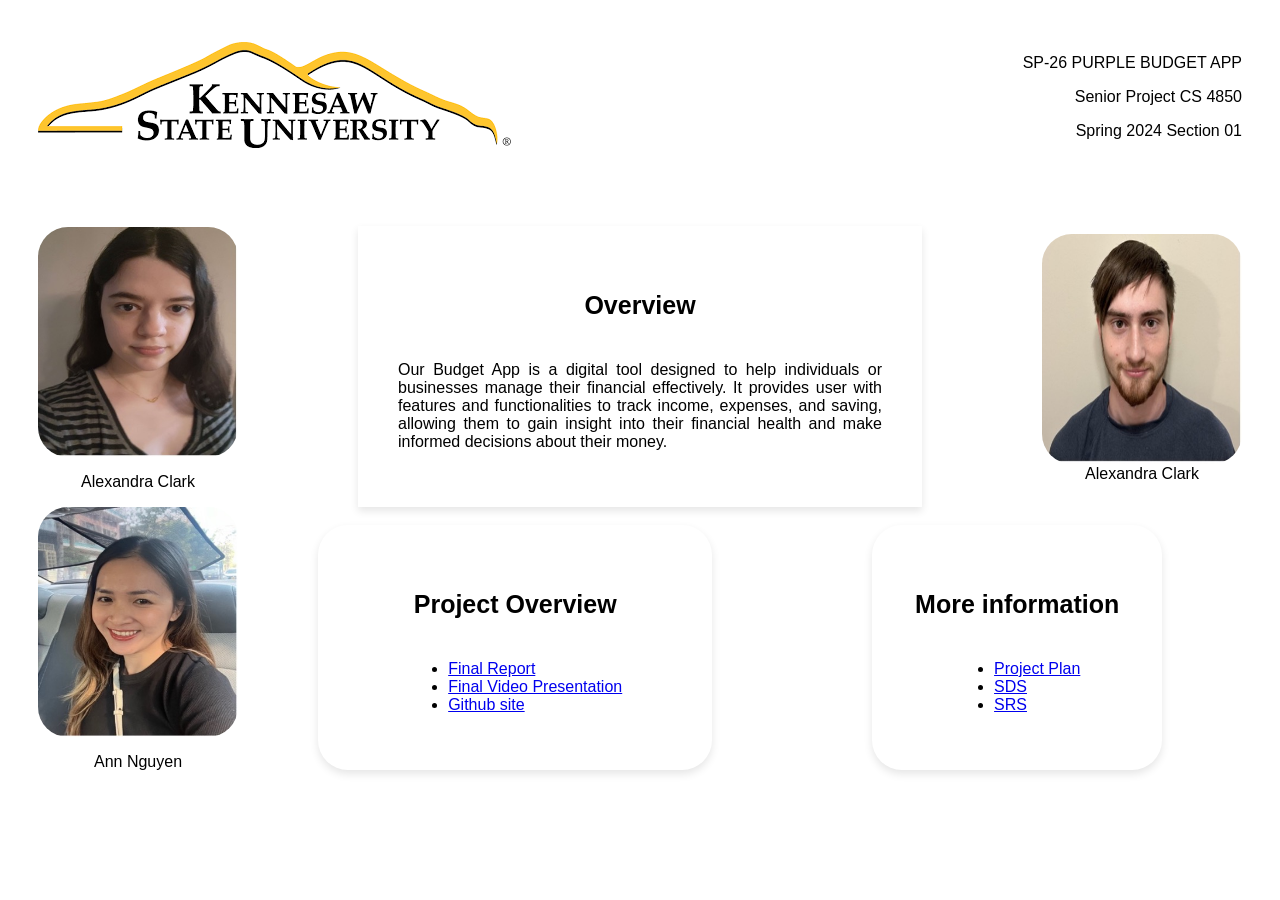
<file: index.html>
<!DOCTYPE html>
<html alng="en">
    <head>
        <meta charset="UTF-8">
        <meta http-equiv="X-UA-Compatible" content="IE=edge">
        <meta name="viewport" content="width=device-width, initial-scale=1.0">
        <link rel="stylesheet" href="style.css">
        <title>SP26-PURPLE-BUDGETAPP</title>
    </head>
    <body>
        <!--The heading of the website-->
        <div class="container">
            <div>
                <img src="assets/ksu-logo2.png" alt="Kennesaw State University Logo">
            </div>
            
            <div style="text-align: right;">
                <p>SP-26 PURPLE BUDGET APP<p>
                <p>Senior Project CS 4850</p>
                <p>Spring 2024 Section 01</p>
            </div>
            
        </div>

        <!--The main body of the website-->
        <div class="main-body">
            <!--Front row -->
            <div class="front-row">
                <div style="display:flex; flex-direction: column; justify-content: center; align-items: center;">
                    <img src="assets/alexandra.jpg" alt="Alexandra Clark">
                    <p>Alexandra Clark</p>
                </div>

                <div class="overview" >
                    <h3 style="font-size: 25px;">Overview</h3>
                    <p style="text-align: justify;"> Our Budget App is a digital tool designed to help individuals or businesses manage their financial effectively.
                        It provides user with features and functionalities to track income, expenses, and saving, 
                        allowing them to gain insight into their financial health and make informed decisions about their money.
                    </p>
                </div>

                <div style="display:flex; flex-direction: column; justify-content: center; align-items: center;">
                    <img src="assets/cameron.jpg" alt="Cameron Clowry">
                    <p style="margin-top:1px">Alexandra Clark</p>
                </div>
            </div>

            <!--Last-row-->
            <div class="last-row">

                <div style="display:flex; flex-direction: column; justify-content: center; align-items: center;">
                    <img src="assets/ann.jpg" alt="Ann Nguyen">
                    <p>Ann Nguyen</p>
                </div>

                <div class="project-overview" >
                    <h3 style="font-size: 25px;">Project Overview</h3>
                    <ul>
                        <li><a href="assets/FinalReport.pdf">Final Report</a></li>
                        <li><a href="https://www.youtube.com/watch?v=FQ8IH2teQZg&t=3s">Final Video Presentation</a></li>
                        <li><a href="https://github.com/SP-26-PURPLE-BUDGET-APP">Github site</a></li>
                  
                    </ul>
                </div>

                <div class="information">
                    <h3 style="font-size: 25px;">More information</h3>
                    <ul>
                        <li><a href="assets/Projectplan.pdf">Project Plan</a></li>
                        <li><a href="assets/SDS.pdf">SDS</a></li>
                        <li><a href="assets/SRS.pdf">SRS</a></li>
                    </ul>
                </div>


            </div>
        </div>
    </body>
</html>
</file>
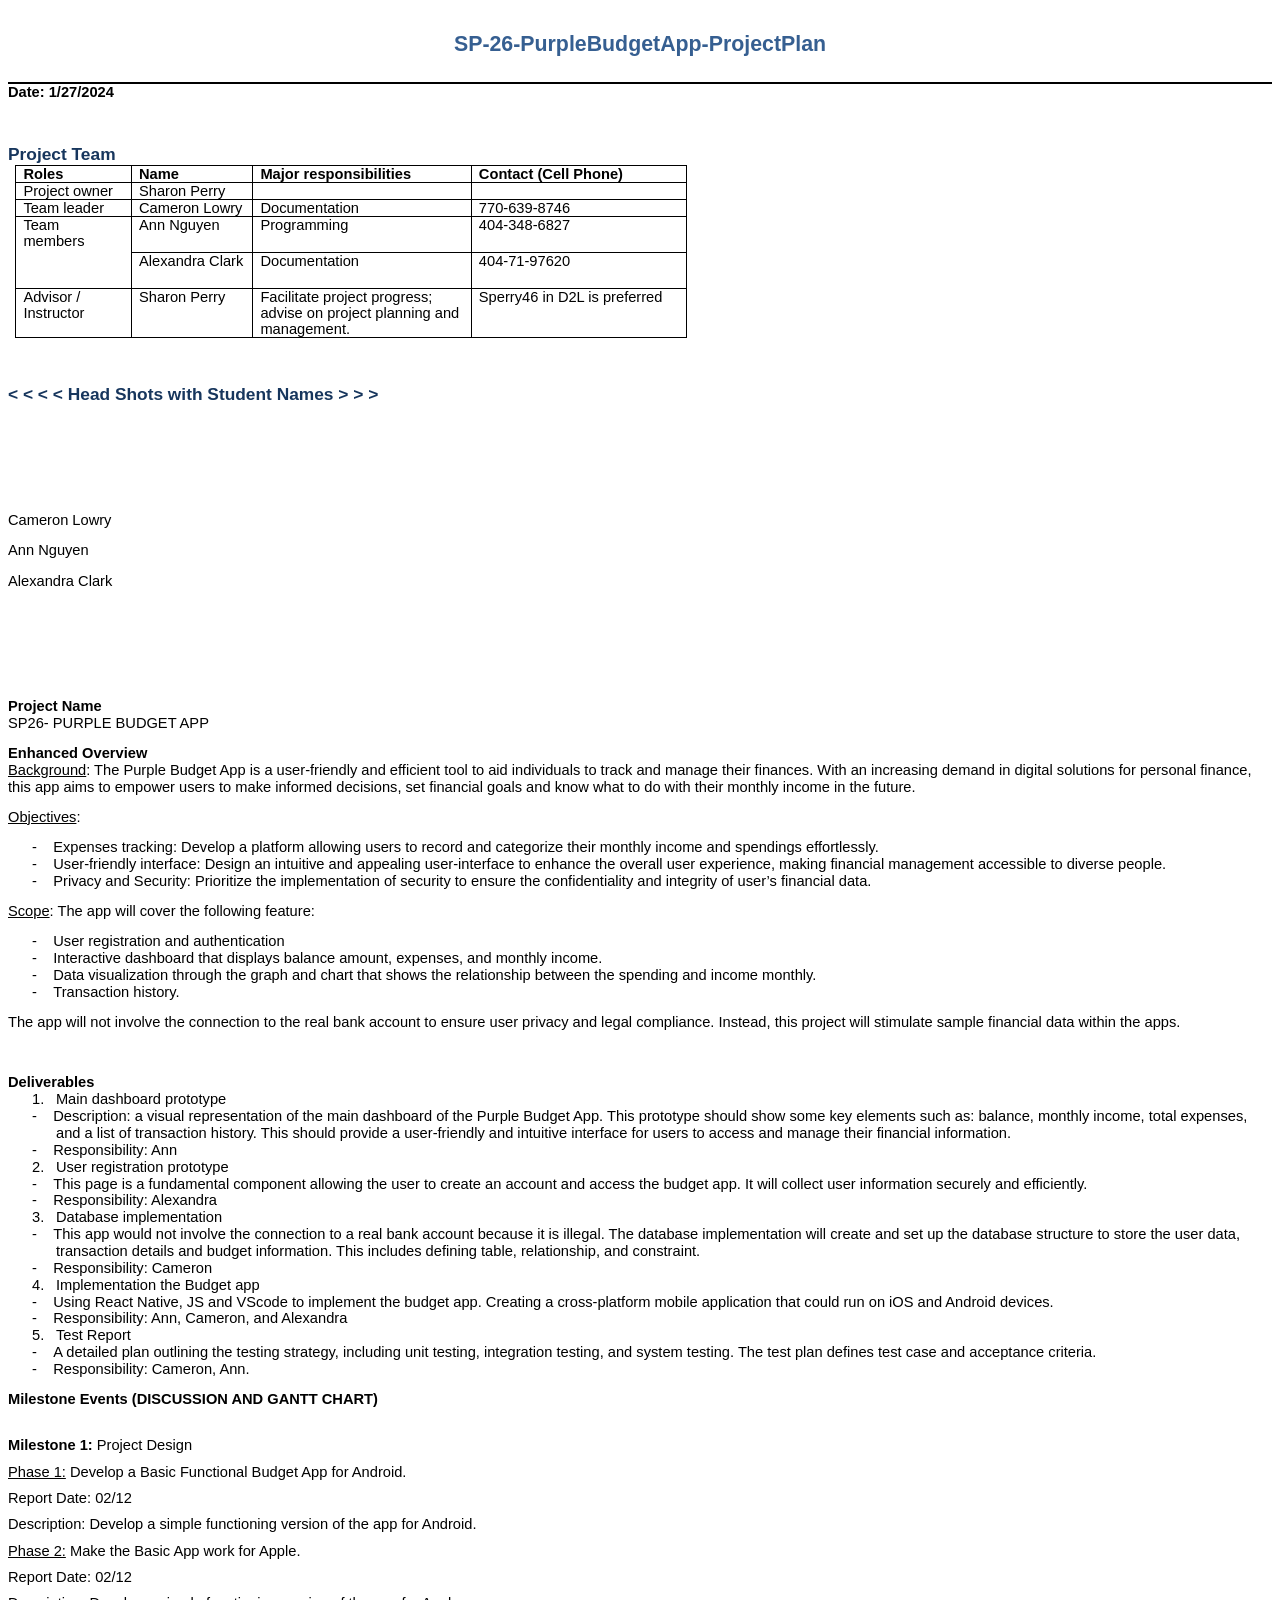
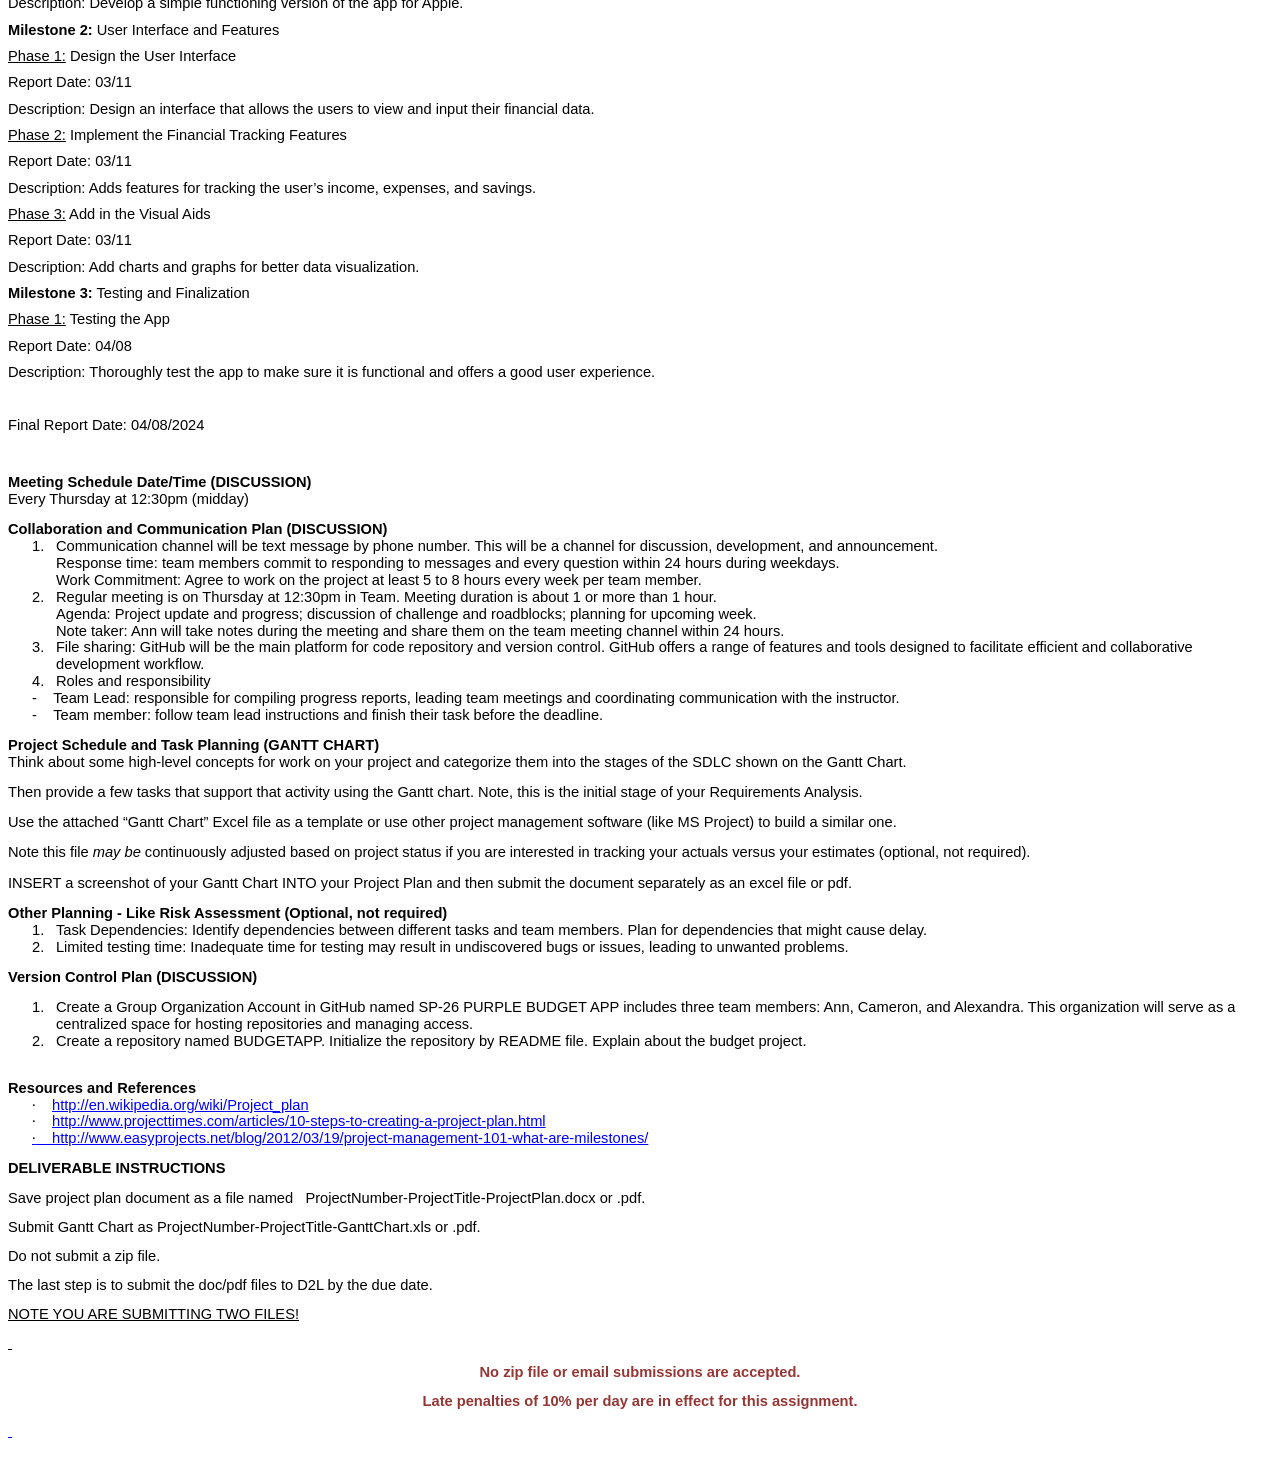
<file: document/ProjectPlan1.html>
<html xmlns:v="urn:schemas-microsoft-com:vml"
xmlns:o="urn:schemas-microsoft-com:office:office"
xmlns:w="urn:schemas-microsoft-com:office:word"
xmlns:dt="uuid:C2F41010-65B3-11d1-A29F-00AA00C14882"
xmlns:m="http://schemas.microsoft.com/office/2004/12/omml"
xmlns="http://www.w3.org/TR/REC-html40">

<head>
<meta http-equiv=Content-Type content="text/html; charset=utf-8">
<meta name=ProgId content=Word.Document>
<meta name=Generator content="Microsoft Word 15">
<meta name=Originator content="Microsoft Word 15">
<link rel=File-List href="ProjectPlan1.fld/filelist.xml">
<link rel=Edit-Time-Data href="ProjectPlan1.fld/editdata.mso">
<!--[if !mso]>
<style>
v\:* {behavior:url(#default#VML);}
o\:* {behavior:url(#default#VML);}
w\:* {behavior:url(#default#VML);}
.shape {behavior:url(#default#VML);}
</style>
<![endif]--><!--[if gte mso 9]><xml>
 <o:DocumentProperties>
  <o:Author>Jack</o:Author>
  <o:LastAuthor>Ann Nguyen</o:LastAuthor>
  <o:Revision>2</o:Revision>
  <o:TotalTime>2</o:TotalTime>
  <o:Created>2024-02-13T22:32:00Z</o:Created>
  <o:LastSaved>2024-02-13T22:32:00Z</o:LastSaved>
  <o:Pages>6</o:Pages>
  <o:Words>1179</o:Words>
  <o:Characters>6721</o:Characters>
  <o:Lines>56</o:Lines>
  <o:Paragraphs>15</o:Paragraphs>
  <o:CharactersWithSpaces>7885</o:CharactersWithSpaces>
  <o:Version>16.00</o:Version>
 </o:DocumentProperties>
 <o:CustomDocumentProperties>
  <o:style dt:dt="string">ieee</o:style>
 </o:CustomDocumentProperties>
 <o:OfficeDocumentSettings>
  <o:RelyOnVML/>
  <o:AllowPNG/>
 </o:OfficeDocumentSettings>
</xml><![endif]-->
<link rel=themeData href="ProjectPlan1.fld/themedata.thmx">
<link rel=colorSchemeMapping href="ProjectPlan1.fld/colorschememapping.xml">
<!--[if gte mso 9]><xml>
 <w:WordDocument>
  <w:SpellingState>Clean</w:SpellingState>
  <w:GrammarState>Clean</w:GrammarState>
  <w:TrackMoves>false</w:TrackMoves>
  <w:TrackFormatting/>
  <w:PunctuationKerning/>
  <w:ValidateAgainstSchemas/>
  <w:SaveIfXMLInvalid>false</w:SaveIfXMLInvalid>
  <w:IgnoreMixedContent>false</w:IgnoreMixedContent>
  <w:AlwaysShowPlaceholderText>false</w:AlwaysShowPlaceholderText>
  <w:DoNotPromoteQF/>
  <w:LidThemeOther>EN-US</w:LidThemeOther>
  <w:LidThemeAsian>ZH-CN</w:LidThemeAsian>
  <w:LidThemeComplexScript>X-NONE</w:LidThemeComplexScript>
  <w:Compatibility>
   <w:BreakWrappedTables/>
   <w:SnapToGridInCell/>
   <w:WrapTextWithPunct/>
   <w:UseAsianBreakRules/>
   <w:DontGrowAutofit/>
   <w:SplitPgBreakAndParaMark/>
   <w:EnableOpenTypeKerning/>
   <w:DontFlipMirrorIndents/>
   <w:OverrideTableStyleHps/>
   <w:UseFELayout/>
  </w:Compatibility>
  <m:mathPr>
   <m:mathFont m:val="Cambria Math"/>
   <m:brkBin m:val="before"/>
   <m:brkBinSub m:val="&#45;-"/>
   <m:smallFrac m:val="off"/>
   <m:dispDef/>
   <m:lMargin m:val="0"/>
   <m:rMargin m:val="0"/>
   <m:defJc m:val="centerGroup"/>
   <m:wrapIndent m:val="1440"/>
   <m:intLim m:val="subSup"/>
   <m:naryLim m:val="undOvr"/>
  </m:mathPr></w:WordDocument>
</xml><![endif]--><!--[if gte mso 9]><xml>
 <w:LatentStyles DefLockedState="false" DefUnhideWhenUsed="false"
  DefSemiHidden="false" DefQFormat="false" DefPriority="99"
  LatentStyleCount="376">
  <w:LsdException Locked="false" Priority="0" QFormat="true" Name="Normal"/>
  <w:LsdException Locked="false" Priority="9" QFormat="true" Name="heading 1"/>
  <w:LsdException Locked="false" Priority="9" SemiHidden="true"
   UnhideWhenUsed="true" QFormat="true" Name="heading 2"/>
  <w:LsdException Locked="false" Priority="9" SemiHidden="true"
   UnhideWhenUsed="true" QFormat="true" Name="heading 3"/>
  <w:LsdException Locked="false" Priority="9" SemiHidden="true"
   UnhideWhenUsed="true" QFormat="true" Name="heading 4"/>
  <w:LsdException Locked="false" Priority="9" SemiHidden="true"
   UnhideWhenUsed="true" QFormat="true" Name="heading 5"/>
  <w:LsdException Locked="false" Priority="9" SemiHidden="true"
   UnhideWhenUsed="true" QFormat="true" Name="heading 6"/>
  <w:LsdException Locked="false" Priority="9" SemiHidden="true"
   UnhideWhenUsed="true" QFormat="true" Name="heading 7"/>
  <w:LsdException Locked="false" Priority="9" SemiHidden="true"
   UnhideWhenUsed="true" QFormat="true" Name="heading 8"/>
  <w:LsdException Locked="false" Priority="9" SemiHidden="true"
   UnhideWhenUsed="true" QFormat="true" Name="heading 9"/>
  <w:LsdException Locked="false" SemiHidden="true" UnhideWhenUsed="true"
   Name="index 1"/>
  <w:LsdException Locked="false" SemiHidden="true" UnhideWhenUsed="true"
   Name="index 2"/>
  <w:LsdException Locked="false" SemiHidden="true" UnhideWhenUsed="true"
   Name="index 3"/>
  <w:LsdException Locked="false" SemiHidden="true" UnhideWhenUsed="true"
   Name="index 4"/>
  <w:LsdException Locked="false" SemiHidden="true" UnhideWhenUsed="true"
   Name="index 5"/>
  <w:LsdException Locked="false" SemiHidden="true" UnhideWhenUsed="true"
   Name="index 6"/>
  <w:LsdException Locked="false" SemiHidden="true" UnhideWhenUsed="true"
   Name="index 7"/>
  <w:LsdException Locked="false" SemiHidden="true" UnhideWhenUsed="true"
   Name="index 8"/>
  <w:LsdException Locked="false" SemiHidden="true" UnhideWhenUsed="true"
   Name="index 9"/>
  <w:LsdException Locked="false" Priority="39" SemiHidden="true"
   UnhideWhenUsed="true" Name="toc 1"/>
  <w:LsdException Locked="false" Priority="39" SemiHidden="true"
   UnhideWhenUsed="true" Name="toc 2"/>
  <w:LsdException Locked="false" Priority="39" SemiHidden="true"
   UnhideWhenUsed="true" Name="toc 3"/>
  <w:LsdException Locked="false" Priority="39" SemiHidden="true"
   UnhideWhenUsed="true" Name="toc 4"/>
  <w:LsdException Locked="false" Priority="39" SemiHidden="true"
   UnhideWhenUsed="true" Name="toc 5"/>
  <w:LsdException Locked="false" Priority="39" SemiHidden="true"
   UnhideWhenUsed="true" Name="toc 6"/>
  <w:LsdException Locked="false" Priority="39" SemiHidden="true"
   UnhideWhenUsed="true" Name="toc 7"/>
  <w:LsdException Locked="false" Priority="39" SemiHidden="true"
   UnhideWhenUsed="true" Name="toc 8"/>
  <w:LsdException Locked="false" Priority="39" SemiHidden="true"
   UnhideWhenUsed="true" Name="toc 9"/>
  <w:LsdException Locked="false" SemiHidden="true" UnhideWhenUsed="true"
   Name="Normal Indent"/>
  <w:LsdException Locked="false" SemiHidden="true" UnhideWhenUsed="true"
   Name="footnote text"/>
  <w:LsdException Locked="false" SemiHidden="true" UnhideWhenUsed="true"
   Name="annotation text"/>
  <w:LsdException Locked="false" SemiHidden="true" UnhideWhenUsed="true"
   Name="header"/>
  <w:LsdException Locked="false" SemiHidden="true" UnhideWhenUsed="true"
   Name="footer"/>
  <w:LsdException Locked="false" SemiHidden="true" UnhideWhenUsed="true"
   Name="index heading"/>
  <w:LsdException Locked="false" Priority="35" SemiHidden="true"
   UnhideWhenUsed="true" QFormat="true" Name="caption"/>
  <w:LsdException Locked="false" SemiHidden="true" UnhideWhenUsed="true"
   Name="table of figures"/>
  <w:LsdException Locked="false" SemiHidden="true" UnhideWhenUsed="true"
   Name="envelope address"/>
  <w:LsdException Locked="false" SemiHidden="true" UnhideWhenUsed="true"
   Name="envelope return"/>
  <w:LsdException Locked="false" SemiHidden="true" UnhideWhenUsed="true"
   Name="footnote reference"/>
  <w:LsdException Locked="false" SemiHidden="true" UnhideWhenUsed="true"
   Name="annotation reference"/>
  <w:LsdException Locked="false" SemiHidden="true" UnhideWhenUsed="true"
   Name="line number"/>
  <w:LsdException Locked="false" SemiHidden="true" UnhideWhenUsed="true"
   Name="page number"/>
  <w:LsdException Locked="false" SemiHidden="true" UnhideWhenUsed="true"
   Name="endnote reference"/>
  <w:LsdException Locked="false" SemiHidden="true" UnhideWhenUsed="true"
   Name="endnote text"/>
  <w:LsdException Locked="false" SemiHidden="true" UnhideWhenUsed="true"
   Name="table of authorities"/>
  <w:LsdException Locked="false" SemiHidden="true" UnhideWhenUsed="true"
   Name="macro"/>
  <w:LsdException Locked="false" SemiHidden="true" UnhideWhenUsed="true"
   Name="toa heading"/>
  <w:LsdException Locked="false" SemiHidden="true" UnhideWhenUsed="true"
   Name="List"/>
  <w:LsdException Locked="false" SemiHidden="true" UnhideWhenUsed="true"
   Name="List Bullet"/>
  <w:LsdException Locked="false" SemiHidden="true" UnhideWhenUsed="true"
   Name="List Number"/>
  <w:LsdException Locked="false" SemiHidden="true" UnhideWhenUsed="true"
   Name="List 2"/>
  <w:LsdException Locked="false" SemiHidden="true" UnhideWhenUsed="true"
   Name="List 3"/>
  <w:LsdException Locked="false" SemiHidden="true" UnhideWhenUsed="true"
   Name="List 4"/>
  <w:LsdException Locked="false" SemiHidden="true" UnhideWhenUsed="true"
   Name="List 5"/>
  <w:LsdException Locked="false" SemiHidden="true" UnhideWhenUsed="true"
   Name="List Bullet 2"/>
  <w:LsdException Locked="false" SemiHidden="true" UnhideWhenUsed="true"
   Name="List Bullet 3"/>
  <w:LsdException Locked="false" SemiHidden="true" UnhideWhenUsed="true"
   Name="List Bullet 4"/>
  <w:LsdException Locked="false" SemiHidden="true" UnhideWhenUsed="true"
   Name="List Bullet 5"/>
  <w:LsdException Locked="false" SemiHidden="true" UnhideWhenUsed="true"
   Name="List Number 2"/>
  <w:LsdException Locked="false" SemiHidden="true" UnhideWhenUsed="true"
   Name="List Number 3"/>
  <w:LsdException Locked="false" SemiHidden="true" UnhideWhenUsed="true"
   Name="List Number 4"/>
  <w:LsdException Locked="false" SemiHidden="true" UnhideWhenUsed="true"
   Name="List Number 5"/>
  <w:LsdException Locked="false" Priority="10" QFormat="true" Name="Title"/>
  <w:LsdException Locked="false" SemiHidden="true" UnhideWhenUsed="true"
   Name="Closing"/>
  <w:LsdException Locked="false" SemiHidden="true" UnhideWhenUsed="true"
   Name="Signature"/>
  <w:LsdException Locked="false" Priority="1" SemiHidden="true"
   UnhideWhenUsed="true" Name="Default Paragraph Font"/>
  <w:LsdException Locked="false" SemiHidden="true" UnhideWhenUsed="true"
   Name="Body Text"/>
  <w:LsdException Locked="false" SemiHidden="true" UnhideWhenUsed="true"
   Name="Body Text Indent"/>
  <w:LsdException Locked="false" SemiHidden="true" UnhideWhenUsed="true"
   Name="List Continue"/>
  <w:LsdException Locked="false" SemiHidden="true" UnhideWhenUsed="true"
   Name="List Continue 2"/>
  <w:LsdException Locked="false" SemiHidden="true" UnhideWhenUsed="true"
   Name="List Continue 3"/>
  <w:LsdException Locked="false" SemiHidden="true" UnhideWhenUsed="true"
   Name="List Continue 4"/>
  <w:LsdException Locked="false" SemiHidden="true" UnhideWhenUsed="true"
   Name="List Continue 5"/>
  <w:LsdException Locked="false" SemiHidden="true" UnhideWhenUsed="true"
   Name="Message Header"/>
  <w:LsdException Locked="false" Priority="11" QFormat="true" Name="Subtitle"/>
  <w:LsdException Locked="false" SemiHidden="true" UnhideWhenUsed="true"
   Name="Salutation"/>
  <w:LsdException Locked="false" SemiHidden="true" UnhideWhenUsed="true"
   Name="Date"/>
  <w:LsdException Locked="false" SemiHidden="true" UnhideWhenUsed="true"
   Name="Body Text First Indent"/>
  <w:LsdException Locked="false" SemiHidden="true" UnhideWhenUsed="true"
   Name="Body Text First Indent 2"/>
  <w:LsdException Locked="false" SemiHidden="true" UnhideWhenUsed="true"
   Name="Note Heading"/>
  <w:LsdException Locked="false" SemiHidden="true" UnhideWhenUsed="true"
   Name="Body Text 2"/>
  <w:LsdException Locked="false" SemiHidden="true" UnhideWhenUsed="true"
   Name="Body Text 3"/>
  <w:LsdException Locked="false" SemiHidden="true" UnhideWhenUsed="true"
   Name="Body Text Indent 2"/>
  <w:LsdException Locked="false" SemiHidden="true" UnhideWhenUsed="true"
   Name="Body Text Indent 3"/>
  <w:LsdException Locked="false" SemiHidden="true" UnhideWhenUsed="true"
   Name="Block Text"/>
  <w:LsdException Locked="false" SemiHidden="true" UnhideWhenUsed="true"
   Name="Hyperlink"/>
  <w:LsdException Locked="false" SemiHidden="true" UnhideWhenUsed="true"
   Name="FollowedHyperlink"/>
  <w:LsdException Locked="false" Priority="22" QFormat="true" Name="Strong"/>
  <w:LsdException Locked="false" Priority="20" QFormat="true" Name="Emphasis"/>
  <w:LsdException Locked="false" SemiHidden="true" UnhideWhenUsed="true"
   Name="Document Map"/>
  <w:LsdException Locked="false" SemiHidden="true" UnhideWhenUsed="true"
   Name="Plain Text"/>
  <w:LsdException Locked="false" SemiHidden="true" UnhideWhenUsed="true"
   Name="E-mail Signature"/>
  <w:LsdException Locked="false" SemiHidden="true" UnhideWhenUsed="true"
   Name="HTML Top of Form"/>
  <w:LsdException Locked="false" SemiHidden="true" UnhideWhenUsed="true"
   Name="HTML Bottom of Form"/>
  <w:LsdException Locked="false" SemiHidden="true" UnhideWhenUsed="true"
   Name="Normal (Web)"/>
  <w:LsdException Locked="false" SemiHidden="true" UnhideWhenUsed="true"
   Name="HTML Acronym"/>
  <w:LsdException Locked="false" SemiHidden="true" UnhideWhenUsed="true"
   Name="HTML Address"/>
  <w:LsdException Locked="false" SemiHidden="true" UnhideWhenUsed="true"
   Name="HTML Cite"/>
  <w:LsdException Locked="false" SemiHidden="true" UnhideWhenUsed="true"
   Name="HTML Code"/>
  <w:LsdException Locked="false" SemiHidden="true" UnhideWhenUsed="true"
   Name="HTML Definition"/>
  <w:LsdException Locked="false" SemiHidden="true" UnhideWhenUsed="true"
   Name="HTML Keyboard"/>
  <w:LsdException Locked="false" SemiHidden="true" UnhideWhenUsed="true"
   Name="HTML Preformatted"/>
  <w:LsdException Locked="false" SemiHidden="true" UnhideWhenUsed="true"
   Name="HTML Sample"/>
  <w:LsdException Locked="false" SemiHidden="true" UnhideWhenUsed="true"
   Name="HTML Typewriter"/>
  <w:LsdException Locked="false" SemiHidden="true" UnhideWhenUsed="true"
   Name="HTML Variable"/>
  <w:LsdException Locked="false" SemiHidden="true" UnhideWhenUsed="true"
   Name="Normal Table"/>
  <w:LsdException Locked="false" SemiHidden="true" UnhideWhenUsed="true"
   Name="annotation subject"/>
  <w:LsdException Locked="false" SemiHidden="true" UnhideWhenUsed="true"
   Name="No List"/>
  <w:LsdException Locked="false" SemiHidden="true" UnhideWhenUsed="true"
   Name="Outline List 1"/>
  <w:LsdException Locked="false" SemiHidden="true" UnhideWhenUsed="true"
   Name="Outline List 2"/>
  <w:LsdException Locked="false" SemiHidden="true" UnhideWhenUsed="true"
   Name="Outline List 3"/>
  <w:LsdException Locked="false" SemiHidden="true" UnhideWhenUsed="true"
   Name="Table Simple 1"/>
  <w:LsdException Locked="false" SemiHidden="true" UnhideWhenUsed="true"
   Name="Table Simple 2"/>
  <w:LsdException Locked="false" SemiHidden="true" UnhideWhenUsed="true"
   Name="Table Simple 3"/>
  <w:LsdException Locked="false" SemiHidden="true" UnhideWhenUsed="true"
   Name="Table Classic 1"/>
  <w:LsdException Locked="false" SemiHidden="true" UnhideWhenUsed="true"
   Name="Table Classic 2"/>
  <w:LsdException Locked="false" SemiHidden="true" UnhideWhenUsed="true"
   Name="Table Classic 3"/>
  <w:LsdException Locked="false" SemiHidden="true" UnhideWhenUsed="true"
   Name="Table Classic 4"/>
  <w:LsdException Locked="false" SemiHidden="true" UnhideWhenUsed="true"
   Name="Table Colorful 1"/>
  <w:LsdException Locked="false" SemiHidden="true" UnhideWhenUsed="true"
   Name="Table Colorful 2"/>
  <w:LsdException Locked="false" SemiHidden="true" UnhideWhenUsed="true"
   Name="Table Colorful 3"/>
  <w:LsdException Locked="false" SemiHidden="true" UnhideWhenUsed="true"
   Name="Table Columns 1"/>
  <w:LsdException Locked="false" SemiHidden="true" UnhideWhenUsed="true"
   Name="Table Columns 2"/>
  <w:LsdException Locked="false" SemiHidden="true" UnhideWhenUsed="true"
   Name="Table Columns 3"/>
  <w:LsdException Locked="false" SemiHidden="true" UnhideWhenUsed="true"
   Name="Table Columns 4"/>
  <w:LsdException Locked="false" SemiHidden="true" UnhideWhenUsed="true"
   Name="Table Columns 5"/>
  <w:LsdException Locked="false" SemiHidden="true" UnhideWhenUsed="true"
   Name="Table Grid 1"/>
  <w:LsdException Locked="false" SemiHidden="true" UnhideWhenUsed="true"
   Name="Table Grid 2"/>
  <w:LsdException Locked="false" SemiHidden="true" UnhideWhenUsed="true"
   Name="Table Grid 3"/>
  <w:LsdException Locked="false" SemiHidden="true" UnhideWhenUsed="true"
   Name="Table Grid 4"/>
  <w:LsdException Locked="false" SemiHidden="true" UnhideWhenUsed="true"
   Name="Table Grid 5"/>
  <w:LsdException Locked="false" SemiHidden="true" UnhideWhenUsed="true"
   Name="Table Grid 6"/>
  <w:LsdException Locked="false" SemiHidden="true" UnhideWhenUsed="true"
   Name="Table Grid 7"/>
  <w:LsdException Locked="false" SemiHidden="true" UnhideWhenUsed="true"
   Name="Table Grid 8"/>
  <w:LsdException Locked="false" SemiHidden="true" UnhideWhenUsed="true"
   Name="Table List 1"/>
  <w:LsdException Locked="false" SemiHidden="true" UnhideWhenUsed="true"
   Name="Table List 2"/>
  <w:LsdException Locked="false" SemiHidden="true" UnhideWhenUsed="true"
   Name="Table List 3"/>
  <w:LsdException Locked="false" SemiHidden="true" UnhideWhenUsed="true"
   Name="Table List 4"/>
  <w:LsdException Locked="false" SemiHidden="true" UnhideWhenUsed="true"
   Name="Table List 5"/>
  <w:LsdException Locked="false" SemiHidden="true" UnhideWhenUsed="true"
   Name="Table List 6"/>
  <w:LsdException Locked="false" SemiHidden="true" UnhideWhenUsed="true"
   Name="Table List 7"/>
  <w:LsdException Locked="false" SemiHidden="true" UnhideWhenUsed="true"
   Name="Table List 8"/>
  <w:LsdException Locked="false" SemiHidden="true" UnhideWhenUsed="true"
   Name="Table 3D effects 1"/>
  <w:LsdException Locked="false" SemiHidden="true" UnhideWhenUsed="true"
   Name="Table 3D effects 2"/>
  <w:LsdException Locked="false" SemiHidden="true" UnhideWhenUsed="true"
   Name="Table 3D effects 3"/>
  <w:LsdException Locked="false" SemiHidden="true" UnhideWhenUsed="true"
   Name="Table Contemporary"/>
  <w:LsdException Locked="false" SemiHidden="true" UnhideWhenUsed="true"
   Name="Table Elegant"/>
  <w:LsdException Locked="false" SemiHidden="true" UnhideWhenUsed="true"
   Name="Table Professional"/>
  <w:LsdException Locked="false" SemiHidden="true" UnhideWhenUsed="true"
   Name="Table Subtle 1"/>
  <w:LsdException Locked="false" SemiHidden="true" UnhideWhenUsed="true"
   Name="Table Subtle 2"/>
  <w:LsdException Locked="false" SemiHidden="true" UnhideWhenUsed="true"
   Name="Table Web 1"/>
  <w:LsdException Locked="false" SemiHidden="true" UnhideWhenUsed="true"
   Name="Table Web 2"/>
  <w:LsdException Locked="false" SemiHidden="true" UnhideWhenUsed="true"
   Name="Table Web 3"/>
  <w:LsdException Locked="false" SemiHidden="true" UnhideWhenUsed="true"
   Name="Balloon Text"/>
  <w:LsdException Locked="false" Priority="59" Name="Table Grid"/>
  <w:LsdException Locked="false" SemiHidden="true" UnhideWhenUsed="true"
   Name="Table Theme"/>
  <w:LsdException Locked="false" SemiHidden="true" Name="Placeholder Text"/>
  <w:LsdException Locked="false" Priority="1" QFormat="true" Name="No Spacing"/>
  <w:LsdException Locked="false" Priority="60" Name="Light Shading"/>
  <w:LsdException Locked="false" Priority="61" Name="Light List"/>
  <w:LsdException Locked="false" Priority="62" Name="Light Grid"/>
  <w:LsdException Locked="false" Priority="63" Name="Medium Shading 1"/>
  <w:LsdException Locked="false" Priority="64" Name="Medium Shading 2"/>
  <w:LsdException Locked="false" Priority="65" Name="Medium List 1"/>
  <w:LsdException Locked="false" Priority="66" Name="Medium List 2"/>
  <w:LsdException Locked="false" Priority="67" Name="Medium Grid 1"/>
  <w:LsdException Locked="false" Priority="68" Name="Medium Grid 2"/>
  <w:LsdException Locked="false" Priority="69" Name="Medium Grid 3"/>
  <w:LsdException Locked="false" Priority="70" Name="Dark List"/>
  <w:LsdException Locked="false" Priority="71" Name="Colorful Shading"/>
  <w:LsdException Locked="false" Priority="72" Name="Colorful List"/>
  <w:LsdException Locked="false" Priority="73" Name="Colorful Grid"/>
  <w:LsdException Locked="false" Priority="60" Name="Light Shading Accent 1"/>
  <w:LsdException Locked="false" Priority="61" Name="Light List Accent 1"/>
  <w:LsdException Locked="false" Priority="62" Name="Light Grid Accent 1"/>
  <w:LsdException Locked="false" Priority="63" Name="Medium Shading 1 Accent 1"/>
  <w:LsdException Locked="false" Priority="64" Name="Medium Shading 2 Accent 1"/>
  <w:LsdException Locked="false" Priority="65" Name="Medium List 1 Accent 1"/>
  <w:LsdException Locked="false" SemiHidden="true" Name="Revision"/>
  <w:LsdException Locked="false" Priority="34" QFormat="true"
   Name="List Paragraph"/>
  <w:LsdException Locked="false" Priority="29" QFormat="true" Name="Quote"/>
  <w:LsdException Locked="false" Priority="30" QFormat="true"
   Name="Intense Quote"/>
  <w:LsdException Locked="false" Priority="66" Name="Medium List 2 Accent 1"/>
  <w:LsdException Locked="false" Priority="67" Name="Medium Grid 1 Accent 1"/>
  <w:LsdException Locked="false" Priority="68" Name="Medium Grid 2 Accent 1"/>
  <w:LsdException Locked="false" Priority="69" Name="Medium Grid 3 Accent 1"/>
  <w:LsdException Locked="false" Priority="70" Name="Dark List Accent 1"/>
  <w:LsdException Locked="false" Priority="71" Name="Colorful Shading Accent 1"/>
  <w:LsdException Locked="false" Priority="72" Name="Colorful List Accent 1"/>
  <w:LsdException Locked="false" Priority="73" Name="Colorful Grid Accent 1"/>
  <w:LsdException Locked="false" Priority="60" Name="Light Shading Accent 2"/>
  <w:LsdException Locked="false" Priority="61" Name="Light List Accent 2"/>
  <w:LsdException Locked="false" Priority="62" Name="Light Grid Accent 2"/>
  <w:LsdException Locked="false" Priority="63" Name="Medium Shading 1 Accent 2"/>
  <w:LsdException Locked="false" Priority="64" Name="Medium Shading 2 Accent 2"/>
  <w:LsdException Locked="false" Priority="65" Name="Medium List 1 Accent 2"/>
  <w:LsdException Locked="false" Priority="66" Name="Medium List 2 Accent 2"/>
  <w:LsdException Locked="false" Priority="67" Name="Medium Grid 1 Accent 2"/>
  <w:LsdException Locked="false" Priority="68" Name="Medium Grid 2 Accent 2"/>
  <w:LsdException Locked="false" Priority="69" Name="Medium Grid 3 Accent 2"/>
  <w:LsdException Locked="false" Priority="70" Name="Dark List Accent 2"/>
  <w:LsdException Locked="false" Priority="71" Name="Colorful Shading Accent 2"/>
  <w:LsdException Locked="false" Priority="72" Name="Colorful List Accent 2"/>
  <w:LsdException Locked="false" Priority="73" Name="Colorful Grid Accent 2"/>
  <w:LsdException Locked="false" Priority="60" Name="Light Shading Accent 3"/>
  <w:LsdException Locked="false" Priority="61" Name="Light List Accent 3"/>
  <w:LsdException Locked="false" Priority="62" Name="Light Grid Accent 3"/>
  <w:LsdException Locked="false" Priority="63" Name="Medium Shading 1 Accent 3"/>
  <w:LsdException Locked="false" Priority="64" Name="Medium Shading 2 Accent 3"/>
  <w:LsdException Locked="false" Priority="65" Name="Medium List 1 Accent 3"/>
  <w:LsdException Locked="false" Priority="66" Name="Medium List 2 Accent 3"/>
  <w:LsdException Locked="false" Priority="67" Name="Medium Grid 1 Accent 3"/>
  <w:LsdException Locked="false" Priority="68" Name="Medium Grid 2 Accent 3"/>
  <w:LsdException Locked="false" Priority="69" Name="Medium Grid 3 Accent 3"/>
  <w:LsdException Locked="false" Priority="70" Name="Dark List Accent 3"/>
  <w:LsdException Locked="false" Priority="71" Name="Colorful Shading Accent 3"/>
  <w:LsdException Locked="false" Priority="72" Name="Colorful List Accent 3"/>
  <w:LsdException Locked="false" Priority="73" Name="Colorful Grid Accent 3"/>
  <w:LsdException Locked="false" Priority="60" Name="Light Shading Accent 4"/>
  <w:LsdException Locked="false" Priority="61" Name="Light List Accent 4"/>
  <w:LsdException Locked="false" Priority="62" Name="Light Grid Accent 4"/>
  <w:LsdException Locked="false" Priority="63" Name="Medium Shading 1 Accent 4"/>
  <w:LsdException Locked="false" Priority="64" Name="Medium Shading 2 Accent 4"/>
  <w:LsdException Locked="false" Priority="65" Name="Medium List 1 Accent 4"/>
  <w:LsdException Locked="false" Priority="66" Name="Medium List 2 Accent 4"/>
  <w:LsdException Locked="false" Priority="67" Name="Medium Grid 1 Accent 4"/>
  <w:LsdException Locked="false" Priority="68" Name="Medium Grid 2 Accent 4"/>
  <w:LsdException Locked="false" Priority="69" Name="Medium Grid 3 Accent 4"/>
  <w:LsdException Locked="false" Priority="70" Name="Dark List Accent 4"/>
  <w:LsdException Locked="false" Priority="71" Name="Colorful Shading Accent 4"/>
  <w:LsdException Locked="false" Priority="72" Name="Colorful List Accent 4"/>
  <w:LsdException Locked="false" Priority="73" Name="Colorful Grid Accent 4"/>
  <w:LsdException Locked="false" Priority="60" Name="Light Shading Accent 5"/>
  <w:LsdException Locked="false" Priority="61" Name="Light List Accent 5"/>
  <w:LsdException Locked="false" Priority="62" Name="Light Grid Accent 5"/>
  <w:LsdException Locked="false" Priority="63" Name="Medium Shading 1 Accent 5"/>
  <w:LsdException Locked="false" Priority="64" Name="Medium Shading 2 Accent 5"/>
  <w:LsdException Locked="false" Priority="65" Name="Medium List 1 Accent 5"/>
  <w:LsdException Locked="false" Priority="66" Name="Medium List 2 Accent 5"/>
  <w:LsdException Locked="false" Priority="67" Name="Medium Grid 1 Accent 5"/>
  <w:LsdException Locked="false" Priority="68" Name="Medium Grid 2 Accent 5"/>
  <w:LsdException Locked="false" Priority="69" Name="Medium Grid 3 Accent 5"/>
  <w:LsdException Locked="false" Priority="70" Name="Dark List Accent 5"/>
  <w:LsdException Locked="false" Priority="71" Name="Colorful Shading Accent 5"/>
  <w:LsdException Locked="false" Priority="72" Name="Colorful List Accent 5"/>
  <w:LsdException Locked="false" Priority="73" Name="Colorful Grid Accent 5"/>
  <w:LsdException Locked="false" Priority="60" Name="Light Shading Accent 6"/>
  <w:LsdException Locked="false" Priority="61" Name="Light List Accent 6"/>
  <w:LsdException Locked="false" Priority="62" Name="Light Grid Accent 6"/>
  <w:LsdException Locked="false" Priority="63" Name="Medium Shading 1 Accent 6"/>
  <w:LsdException Locked="false" Priority="64" Name="Medium Shading 2 Accent 6"/>
  <w:LsdException Locked="false" Priority="65" Name="Medium List 1 Accent 6"/>
  <w:LsdException Locked="false" Priority="66" Name="Medium List 2 Accent 6"/>
  <w:LsdException Locked="false" Priority="67" Name="Medium Grid 1 Accent 6"/>
  <w:LsdException Locked="false" Priority="68" Name="Medium Grid 2 Accent 6"/>
  <w:LsdException Locked="false" Priority="69" Name="Medium Grid 3 Accent 6"/>
  <w:LsdException Locked="false" Priority="70" Name="Dark List Accent 6"/>
  <w:LsdException Locked="false" Priority="71" Name="Colorful Shading Accent 6"/>
  <w:LsdException Locked="false" Priority="72" Name="Colorful List Accent 6"/>
  <w:LsdException Locked="false" Priority="73" Name="Colorful Grid Accent 6"/>
  <w:LsdException Locked="false" Priority="19" QFormat="true"
   Name="Subtle Emphasis"/>
  <w:LsdException Locked="false" Priority="21" QFormat="true"
   Name="Intense Emphasis"/>
  <w:LsdException Locked="false" Priority="31" QFormat="true"
   Name="Subtle Reference"/>
  <w:LsdException Locked="false" Priority="32" QFormat="true"
   Name="Intense Reference"/>
  <w:LsdException Locked="false" Priority="33" QFormat="true" Name="Book Title"/>
  <w:LsdException Locked="false" Priority="37" SemiHidden="true"
   UnhideWhenUsed="true" Name="Bibliography"/>
  <w:LsdException Locked="false" Priority="39" SemiHidden="true"
   UnhideWhenUsed="true" QFormat="true" Name="TOC Heading"/>
  <w:LsdException Locked="false" Priority="41" Name="Plain Table 1"/>
  <w:LsdException Locked="false" Priority="42" Name="Plain Table 2"/>
  <w:LsdException Locked="false" Priority="43" Name="Plain Table 3"/>
  <w:LsdException Locked="false" Priority="44" Name="Plain Table 4"/>
  <w:LsdException Locked="false" Priority="45" Name="Plain Table 5"/>
  <w:LsdException Locked="false" Priority="40" Name="Grid Table Light"/>
  <w:LsdException Locked="false" Priority="46" Name="Grid Table 1 Light"/>
  <w:LsdException Locked="false" Priority="47" Name="Grid Table 2"/>
  <w:LsdException Locked="false" Priority="48" Name="Grid Table 3"/>
  <w:LsdException Locked="false" Priority="49" Name="Grid Table 4"/>
  <w:LsdException Locked="false" Priority="50" Name="Grid Table 5 Dark"/>
  <w:LsdException Locked="false" Priority="51" Name="Grid Table 6 Colorful"/>
  <w:LsdException Locked="false" Priority="52" Name="Grid Table 7 Colorful"/>
  <w:LsdException Locked="false" Priority="46"
   Name="Grid Table 1 Light Accent 1"/>
  <w:LsdException Locked="false" Priority="47" Name="Grid Table 2 Accent 1"/>
  <w:LsdException Locked="false" Priority="48" Name="Grid Table 3 Accent 1"/>
  <w:LsdException Locked="false" Priority="49" Name="Grid Table 4 Accent 1"/>
  <w:LsdException Locked="false" Priority="50" Name="Grid Table 5 Dark Accent 1"/>
  <w:LsdException Locked="false" Priority="51"
   Name="Grid Table 6 Colorful Accent 1"/>
  <w:LsdException Locked="false" Priority="52"
   Name="Grid Table 7 Colorful Accent 1"/>
  <w:LsdException Locked="false" Priority="46"
   Name="Grid Table 1 Light Accent 2"/>
  <w:LsdException Locked="false" Priority="47" Name="Grid Table 2 Accent 2"/>
  <w:LsdException Locked="false" Priority="48" Name="Grid Table 3 Accent 2"/>
  <w:LsdException Locked="false" Priority="49" Name="Grid Table 4 Accent 2"/>
  <w:LsdException Locked="false" Priority="50" Name="Grid Table 5 Dark Accent 2"/>
  <w:LsdException Locked="false" Priority="51"
   Name="Grid Table 6 Colorful Accent 2"/>
  <w:LsdException Locked="false" Priority="52"
   Name="Grid Table 7 Colorful Accent 2"/>
  <w:LsdException Locked="false" Priority="46"
   Name="Grid Table 1 Light Accent 3"/>
  <w:LsdException Locked="false" Priority="47" Name="Grid Table 2 Accent 3"/>
  <w:LsdException Locked="false" Priority="48" Name="Grid Table 3 Accent 3"/>
  <w:LsdException Locked="false" Priority="49" Name="Grid Table 4 Accent 3"/>
  <w:LsdException Locked="false" Priority="50" Name="Grid Table 5 Dark Accent 3"/>
  <w:LsdException Locked="false" Priority="51"
   Name="Grid Table 6 Colorful Accent 3"/>
  <w:LsdException Locked="false" Priority="52"
   Name="Grid Table 7 Colorful Accent 3"/>
  <w:LsdException Locked="false" Priority="46"
   Name="Grid Table 1 Light Accent 4"/>
  <w:LsdException Locked="false" Priority="47" Name="Grid Table 2 Accent 4"/>
  <w:LsdException Locked="false" Priority="48" Name="Grid Table 3 Accent 4"/>
  <w:LsdException Locked="false" Priority="49" Name="Grid Table 4 Accent 4"/>
  <w:LsdException Locked="false" Priority="50" Name="Grid Table 5 Dark Accent 4"/>
  <w:LsdException Locked="false" Priority="51"
   Name="Grid Table 6 Colorful Accent 4"/>
  <w:LsdException Locked="false" Priority="52"
   Name="Grid Table 7 Colorful Accent 4"/>
  <w:LsdException Locked="false" Priority="46"
   Name="Grid Table 1 Light Accent 5"/>
  <w:LsdException Locked="false" Priority="47" Name="Grid Table 2 Accent 5"/>
  <w:LsdException Locked="false" Priority="48" Name="Grid Table 3 Accent 5"/>
  <w:LsdException Locked="false" Priority="49" Name="Grid Table 4 Accent 5"/>
  <w:LsdException Locked="false" Priority="50" Name="Grid Table 5 Dark Accent 5"/>
  <w:LsdException Locked="false" Priority="51"
   Name="Grid Table 6 Colorful Accent 5"/>
  <w:LsdException Locked="false" Priority="52"
   Name="Grid Table 7 Colorful Accent 5"/>
  <w:LsdException Locked="false" Priority="46"
   Name="Grid Table 1 Light Accent 6"/>
  <w:LsdException Locked="false" Priority="47" Name="Grid Table 2 Accent 6"/>
  <w:LsdException Locked="false" Priority="48" Name="Grid Table 3 Accent 6"/>
  <w:LsdException Locked="false" Priority="49" Name="Grid Table 4 Accent 6"/>
  <w:LsdException Locked="false" Priority="50" Name="Grid Table 5 Dark Accent 6"/>
  <w:LsdException Locked="false" Priority="51"
   Name="Grid Table 6 Colorful Accent 6"/>
  <w:LsdException Locked="false" Priority="52"
   Name="Grid Table 7 Colorful Accent 6"/>
  <w:LsdException Locked="false" Priority="46" Name="List Table 1 Light"/>
  <w:LsdException Locked="false" Priority="47" Name="List Table 2"/>
  <w:LsdException Locked="false" Priority="48" Name="List Table 3"/>
  <w:LsdException Locked="false" Priority="49" Name="List Table 4"/>
  <w:LsdException Locked="false" Priority="50" Name="List Table 5 Dark"/>
  <w:LsdException Locked="false" Priority="51" Name="List Table 6 Colorful"/>
  <w:LsdException Locked="false" Priority="52" Name="List Table 7 Colorful"/>
  <w:LsdException Locked="false" Priority="46"
   Name="List Table 1 Light Accent 1"/>
  <w:LsdException Locked="false" Priority="47" Name="List Table 2 Accent 1"/>
  <w:LsdException Locked="false" Priority="48" Name="List Table 3 Accent 1"/>
  <w:LsdException Locked="false" Priority="49" Name="List Table 4 Accent 1"/>
  <w:LsdException Locked="false" Priority="50" Name="List Table 5 Dark Accent 1"/>
  <w:LsdException Locked="false" Priority="51"
   Name="List Table 6 Colorful Accent 1"/>
  <w:LsdException Locked="false" Priority="52"
   Name="List Table 7 Colorful Accent 1"/>
  <w:LsdException Locked="false" Priority="46"
   Name="List Table 1 Light Accent 2"/>
  <w:LsdException Locked="false" Priority="47" Name="List Table 2 Accent 2"/>
  <w:LsdException Locked="false" Priority="48" Name="List Table 3 Accent 2"/>
  <w:LsdException Locked="false" Priority="49" Name="List Table 4 Accent 2"/>
  <w:LsdException Locked="false" Priority="50" Name="List Table 5 Dark Accent 2"/>
  <w:LsdException Locked="false" Priority="51"
   Name="List Table 6 Colorful Accent 2"/>
  <w:LsdException Locked="false" Priority="52"
   Name="List Table 7 Colorful Accent 2"/>
  <w:LsdException Locked="false" Priority="46"
   Name="List Table 1 Light Accent 3"/>
  <w:LsdException Locked="false" Priority="47" Name="List Table 2 Accent 3"/>
  <w:LsdException Locked="false" Priority="48" Name="List Table 3 Accent 3"/>
  <w:LsdException Locked="false" Priority="49" Name="List Table 4 Accent 3"/>
  <w:LsdException Locked="false" Priority="50" Name="List Table 5 Dark Accent 3"/>
  <w:LsdException Locked="false" Priority="51"
   Name="List Table 6 Colorful Accent 3"/>
  <w:LsdException Locked="false" Priority="52"
   Name="List Table 7 Colorful Accent 3"/>
  <w:LsdException Locked="false" Priority="46"
   Name="List Table 1 Light Accent 4"/>
  <w:LsdException Locked="false" Priority="47" Name="List Table 2 Accent 4"/>
  <w:LsdException Locked="false" Priority="48" Name="List Table 3 Accent 4"/>
  <w:LsdException Locked="false" Priority="49" Name="List Table 4 Accent 4"/>
  <w:LsdException Locked="false" Priority="50" Name="List Table 5 Dark Accent 4"/>
  <w:LsdException Locked="false" Priority="51"
   Name="List Table 6 Colorful Accent 4"/>
  <w:LsdException Locked="false" Priority="52"
   Name="List Table 7 Colorful Accent 4"/>
  <w:LsdException Locked="false" Priority="46"
   Name="List Table 1 Light Accent 5"/>
  <w:LsdException Locked="false" Priority="47" Name="List Table 2 Accent 5"/>
  <w:LsdException Locked="false" Priority="48" Name="List Table 3 Accent 5"/>
  <w:LsdException Locked="false" Priority="49" Name="List Table 4 Accent 5"/>
  <w:LsdException Locked="false" Priority="50" Name="List Table 5 Dark Accent 5"/>
  <w:LsdException Locked="false" Priority="51"
   Name="List Table 6 Colorful Accent 5"/>
  <w:LsdException Locked="false" Priority="52"
   Name="List Table 7 Colorful Accent 5"/>
  <w:LsdException Locked="false" Priority="46"
   Name="List Table 1 Light Accent 6"/>
  <w:LsdException Locked="false" Priority="47" Name="List Table 2 Accent 6"/>
  <w:LsdException Locked="false" Priority="48" Name="List Table 3 Accent 6"/>
  <w:LsdException Locked="false" Priority="49" Name="List Table 4 Accent 6"/>
  <w:LsdException Locked="false" Priority="50" Name="List Table 5 Dark Accent 6"/>
  <w:LsdException Locked="false" Priority="51"
   Name="List Table 6 Colorful Accent 6"/>
  <w:LsdException Locked="false" Priority="52"
   Name="List Table 7 Colorful Accent 6"/>
  <w:LsdException Locked="false" SemiHidden="true" UnhideWhenUsed="true"
   Name="Mention"/>
  <w:LsdException Locked="false" SemiHidden="true" UnhideWhenUsed="true"
   Name="Smart Hyperlink"/>
  <w:LsdException Locked="false" SemiHidden="true" UnhideWhenUsed="true"
   Name="Hashtag"/>
  <w:LsdException Locked="false" SemiHidden="true" UnhideWhenUsed="true"
   Name="Unresolved Mention"/>
  <w:LsdException Locked="false" SemiHidden="true" UnhideWhenUsed="true"
   Name="Smart Link"/>
 </w:LatentStyles>
</xml><![endif]-->
<style>
<!--
 /* Font Definitions */
 @font-face
	{font-family:Wingdings;
	panose-1:5 0 0 0 0 0 0 0 0 0;
	mso-font-charset:77;
	mso-generic-font-family:decorative;
	mso-font-pitch:variable;
	mso-font-signature:3 0 0 0 -2147483647 0;}
@font-face
	{font-family:SimSun;
	panose-1:2 1 6 0 3 1 1 1 1 1;
	mso-font-alt:宋体;
	mso-font-charset:134;
	mso-generic-font-family:auto;
	mso-font-pitch:variable;
	mso-font-signature:515 680460288 22 0 262145 0;}
@font-face
	{font-family:"Cambria Math";
	panose-1:2 4 5 3 5 4 6 3 2 4;
	mso-font-charset:0;
	mso-generic-font-family:roman;
	mso-font-pitch:variable;
	mso-font-signature:-536870145 1107305727 0 0 415 0;}
@font-face
	{font-family:Calibri;
	panose-1:2 15 5 2 2 2 4 3 2 4;
	mso-font-charset:0;
	mso-generic-font-family:swiss;
	mso-font-pitch:variable;
	mso-font-signature:-469750017 -1073732485 9 0 511 0;}
@font-face
	{font-family:Verdana;
	panose-1:2 11 6 4 3 5 4 4 2 4;
	mso-font-charset:0;
	mso-generic-font-family:swiss;
	mso-font-pitch:variable;
	mso-font-signature:-1593833729 1073750107 16 0 415 0;}
@font-face
	{font-family:Tahoma;
	panose-1:2 11 6 4 3 5 4 4 2 4;
	mso-font-charset:0;
	mso-generic-font-family:swiss;
	mso-font-pitch:variable;
	mso-font-signature:-520081665 -1073717157 41 0 66047 0;}
@font-face
	{font-family:"\@SimSun";
	panose-1:2 1 6 0 3 1 1 1 1 1;
	mso-font-charset:134;
	mso-generic-font-family:auto;
	mso-font-pitch:variable;
	mso-font-signature:515 680460288 22 0 262145 0;}
 /* Style Definitions */
 p.MsoNormal, li.MsoNormal, div.MsoNormal
	{mso-style-unhide:no;
	mso-style-qformat:yes;
	mso-style-parent:"";
	margin-top:0in;
	margin-right:0in;
	margin-bottom:10.0pt;
	margin-left:0in;
	line-height:115%;
	mso-pagination:widow-orphan;
	font-size:11.0pt;
	font-family:"Calibri",sans-serif;
	mso-ascii-font-family:Calibri;
	mso-ascii-theme-font:minor-latin;
	mso-fareast-font-family:SimSun;
	mso-fareast-theme-font:minor-fareast;
	mso-hansi-font-family:Calibri;
	mso-hansi-theme-font:minor-latin;
	mso-bidi-font-family:"Times New Roman";
	mso-bidi-theme-font:minor-bidi;
	mso-fareast-language:ZH-CN;}
h1
	{mso-style-priority:9;
	mso-style-unhide:no;
	mso-style-qformat:yes;
	mso-style-link:"Heading 1 Char";
	mso-style-next:Normal;
	margin-top:24.0pt;
	margin-right:0in;
	margin-bottom:.25in;
	margin-left:0in;
	mso-pagination:widow-orphan lines-together;
	page-break-after:avoid;
	mso-outline-level:1;
	border:none;
	mso-border-bottom-alt:double windowtext 1.5pt;
	padding:0in;
	mso-padding-alt:0in 0in 1.0pt 0in;
	font-size:16.0pt;
	mso-bidi-font-size:14.0pt;
	font-family:"Cambria",serif;
	mso-ascii-font-family:Cambria;
	mso-ascii-theme-font:major-latin;
	mso-fareast-font-family:SimSun;
	mso-fareast-theme-font:major-fareast;
	mso-hansi-font-family:Cambria;
	mso-hansi-theme-font:major-latin;
	mso-bidi-font-family:"Times New Roman";
	mso-bidi-theme-font:major-bidi;
	color:#365F91;
	mso-themecolor:accent1;
	mso-themeshade:191;
	mso-font-kerning:0pt;
	mso-fareast-language:ZH-CN;}
h2
	{mso-style-priority:9;
	mso-style-qformat:yes;
	mso-style-link:"Heading 2 Char";
	mso-style-next:Normal;
	margin-top:10.0pt;
	margin-right:0in;
	margin-bottom:0in;
	margin-left:0in;
	line-height:115%;
	mso-pagination:widow-orphan lines-together;
	page-break-after:avoid;
	mso-outline-level:2;
	font-size:13.0pt;
	font-family:"Cambria",serif;
	mso-ascii-font-family:Cambria;
	mso-ascii-theme-font:major-latin;
	mso-fareast-font-family:SimSun;
	mso-fareast-theme-font:major-fareast;
	mso-hansi-font-family:Cambria;
	mso-hansi-theme-font:major-latin;
	mso-bidi-font-family:"Times New Roman";
	mso-bidi-theme-font:major-bidi;
	color:#17365D;
	mso-themecolor:text2;
	mso-themeshade:191;
	mso-fareast-language:ZH-CN;}
h3
	{mso-style-priority:9;
	mso-style-qformat:yes;
	mso-style-link:"Heading 3 Char";
	mso-style-next:Normal;
	margin-top:10.0pt;
	margin-right:0in;
	margin-bottom:0in;
	margin-left:0in;
	line-height:115%;
	mso-pagination:widow-orphan lines-together;
	page-break-after:avoid;
	mso-outline-level:3;
	font-size:11.0pt;
	font-family:"Cambria",serif;
	mso-ascii-font-family:Cambria;
	mso-ascii-theme-font:major-latin;
	mso-fareast-font-family:SimSun;
	mso-fareast-theme-font:major-fareast;
	mso-hansi-font-family:Cambria;
	mso-hansi-theme-font:major-latin;
	mso-bidi-font-family:"Times New Roman";
	mso-bidi-theme-font:major-bidi;
	mso-fareast-language:ZH-CN;}
p.MsoCommentText, li.MsoCommentText, div.MsoCommentText
	{mso-style-noshow:yes;
	mso-style-priority:99;
	mso-style-link:"Comment Text Char";
	margin-top:0in;
	margin-right:0in;
	margin-bottom:10.0pt;
	margin-left:0in;
	mso-pagination:widow-orphan;
	font-size:10.0pt;
	font-family:"Calibri",sans-serif;
	mso-ascii-font-family:Calibri;
	mso-ascii-theme-font:minor-latin;
	mso-fareast-font-family:SimSun;
	mso-fareast-theme-font:minor-fareast;
	mso-hansi-font-family:Calibri;
	mso-hansi-theme-font:minor-latin;
	mso-bidi-font-family:"Times New Roman";
	mso-bidi-theme-font:minor-bidi;
	mso-fareast-language:ZH-CN;}
p.MsoHeader, li.MsoHeader, div.MsoHeader
	{mso-style-priority:99;
	mso-style-link:"Header Char";
	margin:0in;
	mso-pagination:widow-orphan;
	tab-stops:center 3.25in right 6.5in;
	font-size:11.0pt;
	font-family:"Calibri",sans-serif;
	mso-ascii-font-family:Calibri;
	mso-ascii-theme-font:minor-latin;
	mso-fareast-font-family:SimSun;
	mso-fareast-theme-font:minor-fareast;
	mso-hansi-font-family:Calibri;
	mso-hansi-theme-font:minor-latin;
	mso-bidi-font-family:"Times New Roman";
	mso-bidi-theme-font:minor-bidi;
	mso-fareast-language:ZH-CN;}
p.MsoFooter, li.MsoFooter, div.MsoFooter
	{mso-style-priority:99;
	mso-style-link:"Footer Char";
	margin:0in;
	mso-pagination:widow-orphan;
	tab-stops:center 3.25in right 6.5in;
	font-size:11.0pt;
	font-family:"Calibri",sans-serif;
	mso-ascii-font-family:Calibri;
	mso-ascii-theme-font:minor-latin;
	mso-fareast-font-family:SimSun;
	mso-fareast-theme-font:minor-fareast;
	mso-hansi-font-family:Calibri;
	mso-hansi-theme-font:minor-latin;
	mso-bidi-font-family:"Times New Roman";
	mso-bidi-theme-font:minor-bidi;
	mso-fareast-language:ZH-CN;}
span.MsoCommentReference
	{mso-style-noshow:yes;
	mso-style-priority:99;
	mso-ansi-font-size:8.0pt;
	mso-bidi-font-size:8.0pt;}
p.MsoTitle, li.MsoTitle, div.MsoTitle
	{mso-style-priority:10;
	mso-style-unhide:no;
	mso-style-qformat:yes;
	mso-style-link:"Title Char";
	mso-style-next:Normal;
	margin-top:0in;
	margin-right:0in;
	margin-bottom:15.0pt;
	margin-left:0in;
	mso-add-space:auto;
	mso-pagination:widow-orphan;
	border:none;
	mso-border-bottom-alt:solid #4F81BD 1.0pt;
	mso-border-bottom-themecolor:accent1;
	padding:0in;
	mso-padding-alt:0in 0in 4.0pt 0in;
	font-size:26.0pt;
	font-family:"Cambria",serif;
	mso-ascii-font-family:Cambria;
	mso-ascii-theme-font:major-latin;
	mso-fareast-font-family:SimSun;
	mso-fareast-theme-font:major-fareast;
	mso-hansi-font-family:Cambria;
	mso-hansi-theme-font:major-latin;
	mso-bidi-font-family:"Times New Roman";
	mso-bidi-theme-font:major-bidi;
	color:#17365D;
	mso-themecolor:text2;
	mso-themeshade:191;
	letter-spacing:.25pt;
	mso-font-kerning:14.0pt;
	mso-fareast-language:ZH-CN;}
p.MsoTitleCxSpFirst, li.MsoTitleCxSpFirst, div.MsoTitleCxSpFirst
	{mso-style-priority:10;
	mso-style-unhide:no;
	mso-style-qformat:yes;
	mso-style-link:"Title Char";
	mso-style-next:Normal;
	mso-style-type:export-only;
	margin:0in;
	mso-add-space:auto;
	mso-pagination:widow-orphan;
	border:none;
	mso-border-bottom-alt:solid #4F81BD 1.0pt;
	mso-border-bottom-themecolor:accent1;
	padding:0in;
	mso-padding-alt:0in 0in 4.0pt 0in;
	font-size:26.0pt;
	font-family:"Cambria",serif;
	mso-ascii-font-family:Cambria;
	mso-ascii-theme-font:major-latin;
	mso-fareast-font-family:SimSun;
	mso-fareast-theme-font:major-fareast;
	mso-hansi-font-family:Cambria;
	mso-hansi-theme-font:major-latin;
	mso-bidi-font-family:"Times New Roman";
	mso-bidi-theme-font:major-bidi;
	color:#17365D;
	mso-themecolor:text2;
	mso-themeshade:191;
	letter-spacing:.25pt;
	mso-font-kerning:14.0pt;
	mso-fareast-language:ZH-CN;}
p.MsoTitleCxSpMiddle, li.MsoTitleCxSpMiddle, div.MsoTitleCxSpMiddle
	{mso-style-priority:10;
	mso-style-unhide:no;
	mso-style-qformat:yes;
	mso-style-link:"Title Char";
	mso-style-next:Normal;
	mso-style-type:export-only;
	margin:0in;
	mso-add-space:auto;
	mso-pagination:widow-orphan;
	border:none;
	mso-border-bottom-alt:solid #4F81BD 1.0pt;
	mso-border-bottom-themecolor:accent1;
	padding:0in;
	mso-padding-alt:0in 0in 4.0pt 0in;
	font-size:26.0pt;
	font-family:"Cambria",serif;
	mso-ascii-font-family:Cambria;
	mso-ascii-theme-font:major-latin;
	mso-fareast-font-family:SimSun;
	mso-fareast-theme-font:major-fareast;
	mso-hansi-font-family:Cambria;
	mso-hansi-theme-font:major-latin;
	mso-bidi-font-family:"Times New Roman";
	mso-bidi-theme-font:major-bidi;
	color:#17365D;
	mso-themecolor:text2;
	mso-themeshade:191;
	letter-spacing:.25pt;
	mso-font-kerning:14.0pt;
	mso-fareast-language:ZH-CN;}
p.MsoTitleCxSpLast, li.MsoTitleCxSpLast, div.MsoTitleCxSpLast
	{mso-style-priority:10;
	mso-style-unhide:no;
	mso-style-qformat:yes;
	mso-style-link:"Title Char";
	mso-style-next:Normal;
	mso-style-type:export-only;
	margin-top:0in;
	margin-right:0in;
	margin-bottom:15.0pt;
	margin-left:0in;
	mso-add-space:auto;
	mso-pagination:widow-orphan;
	border:none;
	mso-border-bottom-alt:solid #4F81BD 1.0pt;
	mso-border-bottom-themecolor:accent1;
	padding:0in;
	mso-padding-alt:0in 0in 4.0pt 0in;
	font-size:26.0pt;
	font-family:"Cambria",serif;
	mso-ascii-font-family:Cambria;
	mso-ascii-theme-font:major-latin;
	mso-fareast-font-family:SimSun;
	mso-fareast-theme-font:major-fareast;
	mso-hansi-font-family:Cambria;
	mso-hansi-theme-font:major-latin;
	mso-bidi-font-family:"Times New Roman";
	mso-bidi-theme-font:major-bidi;
	color:#17365D;
	mso-themecolor:text2;
	mso-themeshade:191;
	letter-spacing:.25pt;
	mso-font-kerning:14.0pt;
	mso-fareast-language:ZH-CN;}
a:link, span.MsoHyperlink
	{mso-style-priority:99;
	color:blue;
	mso-themecolor:hyperlink;
	text-decoration:underline;
	text-underline:single;}
a:visited, span.MsoHyperlinkFollowed
	{mso-style-noshow:yes;
	mso-style-priority:99;
	color:purple;
	mso-themecolor:followedhyperlink;
	text-decoration:underline;
	text-underline:single;}
p.MsoCommentSubject, li.MsoCommentSubject, div.MsoCommentSubject
	{mso-style-noshow:yes;
	mso-style-priority:99;
	mso-style-parent:"Comment Text";
	mso-style-link:"Comment Subject Char";
	mso-style-next:"Comment Text";
	margin-top:0in;
	margin-right:0in;
	margin-bottom:10.0pt;
	margin-left:0in;
	mso-pagination:widow-orphan;
	font-size:10.0pt;
	font-family:"Calibri",sans-serif;
	mso-ascii-font-family:Calibri;
	mso-ascii-theme-font:minor-latin;
	mso-fareast-font-family:SimSun;
	mso-fareast-theme-font:minor-fareast;
	mso-hansi-font-family:Calibri;
	mso-hansi-theme-font:minor-latin;
	mso-bidi-font-family:"Times New Roman";
	mso-bidi-theme-font:minor-bidi;
	mso-fareast-language:ZH-CN;
	font-weight:bold;}
p.MsoAcetate, li.MsoAcetate, div.MsoAcetate
	{mso-style-noshow:yes;
	mso-style-priority:99;
	mso-style-link:"Balloon Text Char";
	margin:0in;
	mso-pagination:widow-orphan;
	font-size:8.0pt;
	font-family:"Tahoma",sans-serif;
	mso-fareast-font-family:SimSun;
	mso-fareast-theme-font:minor-fareast;
	mso-fareast-language:ZH-CN;}
p.MsoListParagraph, li.MsoListParagraph, div.MsoListParagraph
	{mso-style-priority:34;
	mso-style-unhide:no;
	mso-style-qformat:yes;
	margin-top:0in;
	margin-right:0in;
	margin-bottom:10.0pt;
	margin-left:.5in;
	mso-add-space:auto;
	line-height:115%;
	mso-pagination:widow-orphan;
	font-size:11.0pt;
	font-family:"Calibri",sans-serif;
	mso-ascii-font-family:Calibri;
	mso-ascii-theme-font:minor-latin;
	mso-fareast-font-family:SimSun;
	mso-fareast-theme-font:minor-fareast;
	mso-hansi-font-family:Calibri;
	mso-hansi-theme-font:minor-latin;
	mso-bidi-font-family:"Times New Roman";
	mso-bidi-theme-font:minor-bidi;
	mso-fareast-language:ZH-CN;}
p.MsoListParagraphCxSpFirst, li.MsoListParagraphCxSpFirst, div.MsoListParagraphCxSpFirst
	{mso-style-priority:34;
	mso-style-unhide:no;
	mso-style-qformat:yes;
	mso-style-type:export-only;
	margin-top:0in;
	margin-right:0in;
	margin-bottom:0in;
	margin-left:.5in;
	mso-add-space:auto;
	line-height:115%;
	mso-pagination:widow-orphan;
	font-size:11.0pt;
	font-family:"Calibri",sans-serif;
	mso-ascii-font-family:Calibri;
	mso-ascii-theme-font:minor-latin;
	mso-fareast-font-family:SimSun;
	mso-fareast-theme-font:minor-fareast;
	mso-hansi-font-family:Calibri;
	mso-hansi-theme-font:minor-latin;
	mso-bidi-font-family:"Times New Roman";
	mso-bidi-theme-font:minor-bidi;
	mso-fareast-language:ZH-CN;}
p.MsoListParagraphCxSpMiddle, li.MsoListParagraphCxSpMiddle, div.MsoListParagraphCxSpMiddle
	{mso-style-priority:34;
	mso-style-unhide:no;
	mso-style-qformat:yes;
	mso-style-type:export-only;
	margin-top:0in;
	margin-right:0in;
	margin-bottom:0in;
	margin-left:.5in;
	mso-add-space:auto;
	line-height:115%;
	mso-pagination:widow-orphan;
	font-size:11.0pt;
	font-family:"Calibri",sans-serif;
	mso-ascii-font-family:Calibri;
	mso-ascii-theme-font:minor-latin;
	mso-fareast-font-family:SimSun;
	mso-fareast-theme-font:minor-fareast;
	mso-hansi-font-family:Calibri;
	mso-hansi-theme-font:minor-latin;
	mso-bidi-font-family:"Times New Roman";
	mso-bidi-theme-font:minor-bidi;
	mso-fareast-language:ZH-CN;}
p.MsoListParagraphCxSpLast, li.MsoListParagraphCxSpLast, div.MsoListParagraphCxSpLast
	{mso-style-priority:34;
	mso-style-unhide:no;
	mso-style-qformat:yes;
	mso-style-type:export-only;
	margin-top:0in;
	margin-right:0in;
	margin-bottom:10.0pt;
	margin-left:.5in;
	mso-add-space:auto;
	line-height:115%;
	mso-pagination:widow-orphan;
	font-size:11.0pt;
	font-family:"Calibri",sans-serif;
	mso-ascii-font-family:Calibri;
	mso-ascii-theme-font:minor-latin;
	mso-fareast-font-family:SimSun;
	mso-fareast-theme-font:minor-fareast;
	mso-hansi-font-family:Calibri;
	mso-hansi-theme-font:minor-latin;
	mso-bidi-font-family:"Times New Roman";
	mso-bidi-theme-font:minor-bidi;
	mso-fareast-language:ZH-CN;}
span.Heading2Char
	{mso-style-name:"Heading 2 Char";
	mso-style-priority:9;
	mso-style-unhide:no;
	mso-style-locked:yes;
	mso-style-link:"Heading 2";
	mso-ansi-font-size:13.0pt;
	mso-bidi-font-size:13.0pt;
	font-family:"Cambria",serif;
	mso-ascii-font-family:Cambria;
	mso-ascii-theme-font:major-latin;
	mso-fareast-font-family:SimSun;
	mso-fareast-theme-font:major-fareast;
	mso-hansi-font-family:Cambria;
	mso-hansi-theme-font:major-latin;
	mso-bidi-font-family:"Times New Roman";
	mso-bidi-theme-font:major-bidi;
	color:#17365D;
	mso-themecolor:text2;
	mso-themeshade:191;
	font-weight:bold;}
span.Heading3Char
	{mso-style-name:"Heading 3 Char";
	mso-style-priority:9;
	mso-style-unhide:no;
	mso-style-locked:yes;
	mso-style-link:"Heading 3";
	font-family:"Cambria",serif;
	mso-ascii-font-family:Cambria;
	mso-ascii-theme-font:major-latin;
	mso-fareast-font-family:SimSun;
	mso-fareast-theme-font:major-fareast;
	mso-hansi-font-family:Cambria;
	mso-hansi-theme-font:major-latin;
	mso-bidi-font-family:"Times New Roman";
	mso-bidi-theme-font:major-bidi;
	font-weight:bold;}
span.Heading1Char
	{mso-style-name:"Heading 1 Char";
	mso-style-priority:9;
	mso-style-unhide:no;
	mso-style-locked:yes;
	mso-style-link:"Heading 1";
	mso-ansi-font-size:16.0pt;
	mso-bidi-font-size:14.0pt;
	font-family:"Cambria",serif;
	mso-ascii-font-family:Cambria;
	mso-ascii-theme-font:major-latin;
	mso-fareast-font-family:SimSun;
	mso-fareast-theme-font:major-fareast;
	mso-hansi-font-family:Cambria;
	mso-hansi-theme-font:major-latin;
	mso-bidi-font-family:"Times New Roman";
	mso-bidi-theme-font:major-bidi;
	color:#365F91;
	mso-themecolor:accent1;
	mso-themeshade:191;
	font-weight:bold;}
span.TitleChar
	{mso-style-name:"Title Char";
	mso-style-priority:10;
	mso-style-unhide:no;
	mso-style-locked:yes;
	mso-style-link:Title;
	mso-ansi-font-size:26.0pt;
	mso-bidi-font-size:26.0pt;
	font-family:"Cambria",serif;
	mso-ascii-font-family:Cambria;
	mso-ascii-theme-font:major-latin;
	mso-fareast-font-family:SimSun;
	mso-fareast-theme-font:major-fareast;
	mso-hansi-font-family:Cambria;
	mso-hansi-theme-font:major-latin;
	mso-bidi-font-family:"Times New Roman";
	mso-bidi-theme-font:major-bidi;
	color:#17365D;
	mso-themecolor:text2;
	mso-themeshade:191;
	letter-spacing:.25pt;
	mso-font-kerning:14.0pt;}
span.HeaderChar
	{mso-style-name:"Header Char";
	mso-style-priority:99;
	mso-style-unhide:no;
	mso-style-locked:yes;
	mso-style-link:Header;}
span.FooterChar
	{mso-style-name:"Footer Char";
	mso-style-priority:99;
	mso-style-unhide:no;
	mso-style-locked:yes;
	mso-style-link:Footer;}
span.CommentTextChar
	{mso-style-name:"Comment Text Char";
	mso-style-noshow:yes;
	mso-style-priority:99;
	mso-style-unhide:no;
	mso-style-locked:yes;
	mso-style-link:"Comment Text";
	mso-ansi-font-size:10.0pt;
	mso-bidi-font-size:10.0pt;}
span.CommentSubjectChar
	{mso-style-name:"Comment Subject Char";
	mso-style-noshow:yes;
	mso-style-priority:99;
	mso-style-unhide:no;
	mso-style-locked:yes;
	mso-style-parent:"Comment Text Char";
	mso-style-link:"Comment Subject";
	mso-ansi-font-size:10.0pt;
	mso-bidi-font-size:10.0pt;
	font-weight:bold;}
span.BalloonTextChar
	{mso-style-name:"Balloon Text Char";
	mso-style-noshow:yes;
	mso-style-priority:99;
	mso-style-unhide:no;
	mso-style-locked:yes;
	mso-style-link:"Balloon Text";
	mso-ansi-font-size:8.0pt;
	mso-bidi-font-size:8.0pt;
	font-family:"Tahoma",sans-serif;
	mso-ascii-font-family:Tahoma;
	mso-hansi-font-family:Tahoma;
	mso-bidi-font-family:Tahoma;}
span.SpellE
	{mso-style-name:"";
	mso-spl-e:yes;}
.MsoChpDefault
	{mso-style-type:export-only;
	mso-default-props:yes;
	font-size:11.0pt;
	mso-ansi-font-size:11.0pt;
	mso-bidi-font-size:11.0pt;
	mso-ascii-font-family:Calibri;
	mso-ascii-theme-font:minor-latin;
	mso-fareast-font-family:SimSun;
	mso-fareast-theme-font:minor-fareast;
	mso-hansi-font-family:Calibri;
	mso-hansi-theme-font:minor-latin;
	mso-bidi-font-family:"Times New Roman";
	mso-bidi-theme-font:minor-bidi;
	mso-font-kerning:0pt;
	mso-ligatures:none;
	mso-fareast-language:ZH-CN;}
.MsoPapDefault
	{mso-style-type:export-only;
	margin-bottom:10.0pt;
	line-height:115%;}
 /* Page Definitions */
 @page
	{mso-footnote-separator:url("ProjectPlan1.fld/header.html") fs;
	mso-footnote-continuation-separator:url("ProjectPlan1.fld/header.html") fcs;
	mso-footnote-continuation-notice:url("ProjectPlan1.fld/header.html") fcn;
	mso-endnote-separator:url("ProjectPlan1.fld/header.html") es;
	mso-endnote-continuation-separator:url("ProjectPlan1.fld/header.html") ecs;
	mso-endnote-continuation-notice:url("ProjectPlan1.fld/header.html") ecn;}
@page WordSection1
	{size:8.5in 11.0in;
	margin:.7in .8in .8in .8in;
	mso-header-margin:.5in;
	mso-footer-margin:.5in;
	mso-header:url("ProjectPlan1.fld/header.html") h1;
	mso-even-footer:url("ProjectPlan1.fld/header.html") ef1;
	mso-footer:url("ProjectPlan1.fld/header.html") f1;
	mso-paper-source:0;}
div.WordSection1
	{page:WordSection1;}
@page WordSection2
	{size:8.5in 11.0in;
	margin:.7in .8in .8in .8in;
	mso-header-margin:.5in;
	mso-footer-margin:.5in;
	mso-columns:3 even .5in;
	mso-header:url("ProjectPlan1.fld/header.html") h1;
	mso-even-footer:url("ProjectPlan1.fld/header.html") ef1;
	mso-footer:url("ProjectPlan1.fld/header.html") f1;
	mso-paper-source:0;}
div.WordSection2
	{page:WordSection2;}
@page WordSection3
	{size:8.5in 11.0in;
	margin:.7in .8in .8in .8in;
	mso-header-margin:.5in;
	mso-footer-margin:.5in;
	mso-header:url("ProjectPlan1.fld/header.html") h1;
	mso-even-footer:url("ProjectPlan1.fld/header.html") ef1;
	mso-footer:url("ProjectPlan1.fld/header.html") f1;
	mso-paper-source:0;}
div.WordSection3
	{page:WordSection3;}
 /* List Definitions */
 @list l0
	{mso-list-id:72626563;
	mso-list-type:hybrid;
	mso-list-template-ids:243701100 67698689 67698691 67698693 67698689 67698691 67698693 67698689 67698691 67698693;}
@list l0:level1
	{mso-level-number-format:bullet;
	mso-level-text:;
	mso-level-tab-stop:none;
	mso-level-number-position:left;
	text-indent:-.25in;
	font-family:Symbol;}
@list l0:level2
	{mso-level-number-format:bullet;
	mso-level-text:o;
	mso-level-tab-stop:none;
	mso-level-number-position:left;
	text-indent:-.25in;
	font-family:"Courier New";}
@list l0:level3
	{mso-level-number-format:bullet;
	mso-level-text:;
	mso-level-tab-stop:none;
	mso-level-number-position:left;
	text-indent:-.25in;
	font-family:Wingdings;}
@list l0:level4
	{mso-level-number-format:bullet;
	mso-level-text:;
	mso-level-tab-stop:none;
	mso-level-number-position:left;
	text-indent:-.25in;
	font-family:Symbol;}
@list l0:level5
	{mso-level-number-format:bullet;
	mso-level-text:o;
	mso-level-tab-stop:none;
	mso-level-number-position:left;
	text-indent:-.25in;
	font-family:"Courier New";}
@list l0:level6
	{mso-level-number-format:bullet;
	mso-level-text:;
	mso-level-tab-stop:none;
	mso-level-number-position:left;
	text-indent:-.25in;
	font-family:Wingdings;}
@list l0:level7
	{mso-level-number-format:bullet;
	mso-level-text:;
	mso-level-tab-stop:none;
	mso-level-number-position:left;
	text-indent:-.25in;
	font-family:Symbol;}
@list l0:level8
	{mso-level-number-format:bullet;
	mso-level-text:o;
	mso-level-tab-stop:none;
	mso-level-number-position:left;
	text-indent:-.25in;
	font-family:"Courier New";}
@list l0:level9
	{mso-level-number-format:bullet;
	mso-level-text:;
	mso-level-tab-stop:none;
	mso-level-number-position:left;
	text-indent:-.25in;
	font-family:Wingdings;}
@list l1
	{mso-list-id:125970518;
	mso-list-type:hybrid;
	mso-list-template-ids:1022280138 67698689 67698691 67698693 67698689 67698691 67698693 67698689 67698691 67698693;}
@list l1:level1
	{mso-level-number-format:bullet;
	mso-level-text:;
	mso-level-tab-stop:none;
	mso-level-number-position:left;
	text-indent:-.25in;
	font-family:Symbol;}
@list l1:level2
	{mso-level-number-format:bullet;
	mso-level-text:o;
	mso-level-tab-stop:none;
	mso-level-number-position:left;
	text-indent:-.25in;
	font-family:"Courier New";}
@list l1:level3
	{mso-level-number-format:bullet;
	mso-level-text:;
	mso-level-tab-stop:none;
	mso-level-number-position:left;
	text-indent:-.25in;
	font-family:Wingdings;}
@list l1:level4
	{mso-level-number-format:bullet;
	mso-level-text:;
	mso-level-tab-stop:none;
	mso-level-number-position:left;
	text-indent:-.25in;
	font-family:Symbol;}
@list l1:level5
	{mso-level-number-format:bullet;
	mso-level-text:o;
	mso-level-tab-stop:none;
	mso-level-number-position:left;
	text-indent:-.25in;
	font-family:"Courier New";}
@list l1:level6
	{mso-level-number-format:bullet;
	mso-level-text:;
	mso-level-tab-stop:none;
	mso-level-number-position:left;
	text-indent:-.25in;
	font-family:Wingdings;}
@list l1:level7
	{mso-level-number-format:bullet;
	mso-level-text:;
	mso-level-tab-stop:none;
	mso-level-number-position:left;
	text-indent:-.25in;
	font-family:Symbol;}
@list l1:level8
	{mso-level-number-format:bullet;
	mso-level-text:o;
	mso-level-tab-stop:none;
	mso-level-number-position:left;
	text-indent:-.25in;
	font-family:"Courier New";}
@list l1:level9
	{mso-level-number-format:bullet;
	mso-level-text:;
	mso-level-tab-stop:none;
	mso-level-number-position:left;
	text-indent:-.25in;
	font-family:Wingdings;}
@list l2
	{mso-list-id:330178046;
	mso-list-type:hybrid;
	mso-list-template-ids:-1059784980 67698689 67698691 67698693 67698689 67698691 67698693 67698689 67698691 67698693;}
@list l2:level1
	{mso-level-number-format:bullet;
	mso-level-text:;
	mso-level-tab-stop:none;
	mso-level-number-position:left;
	text-indent:-.25in;
	font-family:Symbol;}
@list l2:level2
	{mso-level-number-format:bullet;
	mso-level-text:o;
	mso-level-tab-stop:none;
	mso-level-number-position:left;
	text-indent:-.25in;
	font-family:"Courier New";}
@list l2:level3
	{mso-level-number-format:bullet;
	mso-level-text:;
	mso-level-tab-stop:none;
	mso-level-number-position:left;
	text-indent:-.25in;
	font-family:Wingdings;}
@list l2:level4
	{mso-level-number-format:bullet;
	mso-level-text:;
	mso-level-tab-stop:none;
	mso-level-number-position:left;
	text-indent:-.25in;
	font-family:Symbol;}
@list l2:level5
	{mso-level-number-format:bullet;
	mso-level-text:o;
	mso-level-tab-stop:none;
	mso-level-number-position:left;
	text-indent:-.25in;
	font-family:"Courier New";}
@list l2:level6
	{mso-level-number-format:bullet;
	mso-level-text:;
	mso-level-tab-stop:none;
	mso-level-number-position:left;
	text-indent:-.25in;
	font-family:Wingdings;}
@list l2:level7
	{mso-level-number-format:bullet;
	mso-level-text:;
	mso-level-tab-stop:none;
	mso-level-number-position:left;
	text-indent:-.25in;
	font-family:Symbol;}
@list l2:level8
	{mso-level-number-format:bullet;
	mso-level-text:o;
	mso-level-tab-stop:none;
	mso-level-number-position:left;
	text-indent:-.25in;
	font-family:"Courier New";}
@list l2:level9
	{mso-level-number-format:bullet;
	mso-level-text:;
	mso-level-tab-stop:none;
	mso-level-number-position:left;
	text-indent:-.25in;
	font-family:Wingdings;}
@list l3
	{mso-list-id:372199123;
	mso-list-type:hybrid;
	mso-list-template-ids:1956824238 67698703 67698691 67698693 67698689 67698691 67698693 67698689 67698691 67698693;}
@list l3:level1
	{mso-level-tab-stop:none;
	mso-level-number-position:left;
	text-indent:-.25in;}
@list l3:level2
	{mso-level-number-format:bullet;
	mso-level-text:o;
	mso-level-tab-stop:none;
	mso-level-number-position:left;
	text-indent:-.25in;
	font-family:"Courier New";}
@list l3:level3
	{mso-level-number-format:bullet;
	mso-level-text:;
	mso-level-tab-stop:none;
	mso-level-number-position:left;
	text-indent:-.25in;
	font-family:Wingdings;}
@list l3:level4
	{mso-level-number-format:bullet;
	mso-level-text:;
	mso-level-tab-stop:none;
	mso-level-number-position:left;
	text-indent:-.25in;
	font-family:Symbol;}
@list l3:level5
	{mso-level-number-format:bullet;
	mso-level-text:o;
	mso-level-tab-stop:none;
	mso-level-number-position:left;
	text-indent:-.25in;
	font-family:"Courier New";}
@list l3:level6
	{mso-level-number-format:bullet;
	mso-level-text:;
	mso-level-tab-stop:none;
	mso-level-number-position:left;
	text-indent:-.25in;
	font-family:Wingdings;}
@list l3:level7
	{mso-level-number-format:bullet;
	mso-level-text:;
	mso-level-tab-stop:none;
	mso-level-number-position:left;
	text-indent:-.25in;
	font-family:Symbol;}
@list l3:level8
	{mso-level-number-format:bullet;
	mso-level-text:o;
	mso-level-tab-stop:none;
	mso-level-number-position:left;
	text-indent:-.25in;
	font-family:"Courier New";}
@list l3:level9
	{mso-level-number-format:bullet;
	mso-level-text:;
	mso-level-tab-stop:none;
	mso-level-number-position:left;
	text-indent:-.25in;
	font-family:Wingdings;}
@list l4
	{mso-list-id:511380048;
	mso-list-type:hybrid;
	mso-list-template-ids:2073462752 67698689 67698691 67698693 67698689 67698691 67698693 67698689 67698691 67698693;}
@list l4:level1
	{mso-level-number-format:bullet;
	mso-level-text:;
	mso-level-tab-stop:none;
	mso-level-number-position:left;
	text-indent:-.25in;
	font-family:Symbol;}
@list l4:level2
	{mso-level-number-format:bullet;
	mso-level-text:o;
	mso-level-tab-stop:none;
	mso-level-number-position:left;
	text-indent:-.25in;
	font-family:"Courier New";}
@list l4:level3
	{mso-level-number-format:bullet;
	mso-level-text:;
	mso-level-tab-stop:none;
	mso-level-number-position:left;
	text-indent:-.25in;
	font-family:Wingdings;}
@list l4:level4
	{mso-level-number-format:bullet;
	mso-level-text:;
	mso-level-tab-stop:none;
	mso-level-number-position:left;
	text-indent:-.25in;
	font-family:Symbol;}
@list l4:level5
	{mso-level-number-format:bullet;
	mso-level-text:o;
	mso-level-tab-stop:none;
	mso-level-number-position:left;
	text-indent:-.25in;
	font-family:"Courier New";}
@list l4:level6
	{mso-level-number-format:bullet;
	mso-level-text:;
	mso-level-tab-stop:none;
	mso-level-number-position:left;
	text-indent:-.25in;
	font-family:Wingdings;}
@list l4:level7
	{mso-level-number-format:bullet;
	mso-level-text:;
	mso-level-tab-stop:none;
	mso-level-number-position:left;
	text-indent:-.25in;
	font-family:Symbol;}
@list l4:level8
	{mso-level-number-format:bullet;
	mso-level-text:o;
	mso-level-tab-stop:none;
	mso-level-number-position:left;
	text-indent:-.25in;
	font-family:"Courier New";}
@list l4:level9
	{mso-level-number-format:bullet;
	mso-level-text:;
	mso-level-tab-stop:none;
	mso-level-number-position:left;
	text-indent:-.25in;
	font-family:Wingdings;}
@list l5
	{mso-list-id:573205374;
	mso-list-type:hybrid;
	mso-list-template-ids:1371042950 1463558492 67698691 67698693 67698689 67698691 67698693 67698689 67698691 67698693;}
@list l5:level1
	{mso-level-start-at:7;
	mso-level-number-format:bullet;
	mso-level-text:-;
	mso-level-tab-stop:none;
	mso-level-number-position:left;
	text-indent:-.25in;
	font-family:"Arial",sans-serif;
	mso-fareast-font-family:SimSun;
	mso-fareast-theme-font:minor-fareast;}
@list l5:level2
	{mso-level-number-format:bullet;
	mso-level-text:o;
	mso-level-tab-stop:none;
	mso-level-number-position:left;
	text-indent:-.25in;
	font-family:"Courier New";}
@list l5:level3
	{mso-level-number-format:bullet;
	mso-level-text:;
	mso-level-tab-stop:none;
	mso-level-number-position:left;
	text-indent:-.25in;
	font-family:Wingdings;}
@list l5:level4
	{mso-level-number-format:bullet;
	mso-level-text:;
	mso-level-tab-stop:none;
	mso-level-number-position:left;
	text-indent:-.25in;
	font-family:Symbol;}
@list l5:level5
	{mso-level-number-format:bullet;
	mso-level-text:o;
	mso-level-tab-stop:none;
	mso-level-number-position:left;
	text-indent:-.25in;
	font-family:"Courier New";}
@list l5:level6
	{mso-level-number-format:bullet;
	mso-level-text:;
	mso-level-tab-stop:none;
	mso-level-number-position:left;
	text-indent:-.25in;
	font-family:Wingdings;}
@list l5:level7
	{mso-level-number-format:bullet;
	mso-level-text:;
	mso-level-tab-stop:none;
	mso-level-number-position:left;
	text-indent:-.25in;
	font-family:Symbol;}
@list l5:level8
	{mso-level-number-format:bullet;
	mso-level-text:o;
	mso-level-tab-stop:none;
	mso-level-number-position:left;
	text-indent:-.25in;
	font-family:"Courier New";}
@list l5:level9
	{mso-level-number-format:bullet;
	mso-level-text:;
	mso-level-tab-stop:none;
	mso-level-number-position:left;
	text-indent:-.25in;
	font-family:Wingdings;}
@list l6
	{mso-list-id:594633616;
	mso-list-type:hybrid;
	mso-list-template-ids:-1371355432 67698703 67698713 67698715 67698703 67698713 67698715 67698703 67698713 67698715;}
@list l6:level1
	{mso-level-tab-stop:none;
	mso-level-number-position:left;
	text-indent:-.25in;}
@list l6:level2
	{mso-level-number-format:alpha-lower;
	mso-level-tab-stop:none;
	mso-level-number-position:left;
	text-indent:-.25in;}
@list l6:level3
	{mso-level-number-format:roman-lower;
	mso-level-tab-stop:none;
	mso-level-number-position:right;
	text-indent:-9.0pt;}
@list l6:level4
	{mso-level-tab-stop:none;
	mso-level-number-position:left;
	text-indent:-.25in;}
@list l6:level5
	{mso-level-number-format:alpha-lower;
	mso-level-tab-stop:none;
	mso-level-number-position:left;
	text-indent:-.25in;}
@list l6:level6
	{mso-level-number-format:roman-lower;
	mso-level-tab-stop:none;
	mso-level-number-position:right;
	text-indent:-9.0pt;}
@list l6:level7
	{mso-level-tab-stop:none;
	mso-level-number-position:left;
	text-indent:-.25in;}
@list l6:level8
	{mso-level-number-format:alpha-lower;
	mso-level-tab-stop:none;
	mso-level-number-position:left;
	text-indent:-.25in;}
@list l6:level9
	{mso-level-number-format:roman-lower;
	mso-level-tab-stop:none;
	mso-level-number-position:right;
	text-indent:-9.0pt;}
@list l7
	{mso-list-id:726074814;
	mso-list-type:hybrid;
	mso-list-template-ids:-5192100 67698689 67698691 67698693 67698689 67698691 67698693 67698689 67698691 67698693;}
@list l7:level1
	{mso-level-number-format:bullet;
	mso-level-text:;
	mso-level-tab-stop:none;
	mso-level-number-position:left;
	text-indent:-.25in;
	font-family:Symbol;}
@list l7:level2
	{mso-level-number-format:bullet;
	mso-level-text:o;
	mso-level-tab-stop:none;
	mso-level-number-position:left;
	text-indent:-.25in;
	font-family:"Courier New";}
@list l7:level3
	{mso-level-number-format:bullet;
	mso-level-text:;
	mso-level-tab-stop:none;
	mso-level-number-position:left;
	text-indent:-.25in;
	font-family:Wingdings;}
@list l7:level4
	{mso-level-number-format:bullet;
	mso-level-text:;
	mso-level-tab-stop:none;
	mso-level-number-position:left;
	text-indent:-.25in;
	font-family:Symbol;}
@list l7:level5
	{mso-level-number-format:bullet;
	mso-level-text:o;
	mso-level-tab-stop:none;
	mso-level-number-position:left;
	text-indent:-.25in;
	font-family:"Courier New";}
@list l7:level6
	{mso-level-number-format:bullet;
	mso-level-text:;
	mso-level-tab-stop:none;
	mso-level-number-position:left;
	text-indent:-.25in;
	font-family:Wingdings;}
@list l7:level7
	{mso-level-number-format:bullet;
	mso-level-text:;
	mso-level-tab-stop:none;
	mso-level-number-position:left;
	text-indent:-.25in;
	font-family:Symbol;}
@list l7:level8
	{mso-level-number-format:bullet;
	mso-level-text:o;
	mso-level-tab-stop:none;
	mso-level-number-position:left;
	text-indent:-.25in;
	font-family:"Courier New";}
@list l7:level9
	{mso-level-number-format:bullet;
	mso-level-text:;
	mso-level-tab-stop:none;
	mso-level-number-position:left;
	text-indent:-.25in;
	font-family:Wingdings;}
@list l8
	{mso-list-id:740567404;
	mso-list-type:hybrid;
	mso-list-template-ids:-1007888500 67698689 67698691 67698693 67698689 67698691 67698693 67698689 67698691 67698693;}
@list l8:level1
	{mso-level-number-format:bullet;
	mso-level-text:;
	mso-level-tab-stop:none;
	mso-level-number-position:left;
	text-indent:-.25in;
	font-family:Symbol;}
@list l8:level2
	{mso-level-number-format:bullet;
	mso-level-text:o;
	mso-level-tab-stop:none;
	mso-level-number-position:left;
	text-indent:-.25in;
	font-family:"Courier New";}
@list l8:level3
	{mso-level-number-format:bullet;
	mso-level-text:;
	mso-level-tab-stop:none;
	mso-level-number-position:left;
	text-indent:-.25in;
	font-family:Wingdings;}
@list l8:level4
	{mso-level-number-format:bullet;
	mso-level-text:;
	mso-level-tab-stop:none;
	mso-level-number-position:left;
	text-indent:-.25in;
	font-family:Symbol;}
@list l8:level5
	{mso-level-number-format:bullet;
	mso-level-text:o;
	mso-level-tab-stop:none;
	mso-level-number-position:left;
	text-indent:-.25in;
	font-family:"Courier New";}
@list l8:level6
	{mso-level-number-format:bullet;
	mso-level-text:;
	mso-level-tab-stop:none;
	mso-level-number-position:left;
	text-indent:-.25in;
	font-family:Wingdings;}
@list l8:level7
	{mso-level-number-format:bullet;
	mso-level-text:;
	mso-level-tab-stop:none;
	mso-level-number-position:left;
	text-indent:-.25in;
	font-family:Symbol;}
@list l8:level8
	{mso-level-number-format:bullet;
	mso-level-text:o;
	mso-level-tab-stop:none;
	mso-level-number-position:left;
	text-indent:-.25in;
	font-family:"Courier New";}
@list l8:level9
	{mso-level-number-format:bullet;
	mso-level-text:;
	mso-level-tab-stop:none;
	mso-level-number-position:left;
	text-indent:-.25in;
	font-family:Wingdings;}
@list l9
	{mso-list-id:963344691;
	mso-list-type:hybrid;
	mso-list-template-ids:-1151573818 67698689 67698691 67698693 67698689 67698691 67698693 67698689 67698691 67698693;}
@list l9:level1
	{mso-level-number-format:bullet;
	mso-level-text:;
	mso-level-tab-stop:none;
	mso-level-number-position:left;
	text-indent:-.25in;
	font-family:Symbol;}
@list l9:level2
	{mso-level-number-format:bullet;
	mso-level-text:o;
	mso-level-tab-stop:none;
	mso-level-number-position:left;
	text-indent:-.25in;
	font-family:"Courier New";}
@list l9:level3
	{mso-level-number-format:bullet;
	mso-level-text:;
	mso-level-tab-stop:none;
	mso-level-number-position:left;
	text-indent:-.25in;
	font-family:Wingdings;}
@list l9:level4
	{mso-level-number-format:bullet;
	mso-level-text:;
	mso-level-tab-stop:none;
	mso-level-number-position:left;
	text-indent:-.25in;
	font-family:Symbol;}
@list l9:level5
	{mso-level-number-format:bullet;
	mso-level-text:o;
	mso-level-tab-stop:none;
	mso-level-number-position:left;
	text-indent:-.25in;
	font-family:"Courier New";}
@list l9:level6
	{mso-level-number-format:bullet;
	mso-level-text:;
	mso-level-tab-stop:none;
	mso-level-number-position:left;
	text-indent:-.25in;
	font-family:Wingdings;}
@list l9:level7
	{mso-level-number-format:bullet;
	mso-level-text:;
	mso-level-tab-stop:none;
	mso-level-number-position:left;
	text-indent:-.25in;
	font-family:Symbol;}
@list l9:level8
	{mso-level-number-format:bullet;
	mso-level-text:o;
	mso-level-tab-stop:none;
	mso-level-number-position:left;
	text-indent:-.25in;
	font-family:"Courier New";}
@list l9:level9
	{mso-level-number-format:bullet;
	mso-level-text:;
	mso-level-tab-stop:none;
	mso-level-number-position:left;
	text-indent:-.25in;
	font-family:Wingdings;}
@list l10
	{mso-list-id:983003045;
	mso-list-type:hybrid;
	mso-list-template-ids:508340202 67698703 67698713 67698715 67698703 67698713 67698715 67698703 67698713 67698715;}
@list l10:level1
	{mso-level-tab-stop:none;
	mso-level-number-position:left;
	text-indent:-.25in;}
@list l10:level2
	{mso-level-number-format:alpha-lower;
	mso-level-tab-stop:none;
	mso-level-number-position:left;
	text-indent:-.25in;}
@list l10:level3
	{mso-level-number-format:roman-lower;
	mso-level-tab-stop:none;
	mso-level-number-position:right;
	text-indent:-9.0pt;}
@list l10:level4
	{mso-level-tab-stop:none;
	mso-level-number-position:left;
	text-indent:-.25in;}
@list l10:level5
	{mso-level-number-format:alpha-lower;
	mso-level-tab-stop:none;
	mso-level-number-position:left;
	text-indent:-.25in;}
@list l10:level6
	{mso-level-number-format:roman-lower;
	mso-level-tab-stop:none;
	mso-level-number-position:right;
	text-indent:-9.0pt;}
@list l10:level7
	{mso-level-tab-stop:none;
	mso-level-number-position:left;
	text-indent:-.25in;}
@list l10:level8
	{mso-level-number-format:alpha-lower;
	mso-level-tab-stop:none;
	mso-level-number-position:left;
	text-indent:-.25in;}
@list l10:level9
	{mso-level-number-format:roman-lower;
	mso-level-tab-stop:none;
	mso-level-number-position:right;
	text-indent:-9.0pt;}
@list l11
	{mso-list-id:1114714742;
	mso-list-type:hybrid;
	mso-list-template-ids:237541470 67698689 67698691 67698693 67698689 67698691 67698693 67698689 67698691 67698693;}
@list l11:level1
	{mso-level-number-format:bullet;
	mso-level-text:;
	mso-level-tab-stop:none;
	mso-level-number-position:left;
	text-indent:-.25in;
	font-family:Symbol;}
@list l11:level2
	{mso-level-number-format:bullet;
	mso-level-text:o;
	mso-level-tab-stop:none;
	mso-level-number-position:left;
	text-indent:-.25in;
	font-family:"Courier New";}
@list l11:level3
	{mso-level-number-format:bullet;
	mso-level-text:;
	mso-level-tab-stop:none;
	mso-level-number-position:left;
	text-indent:-.25in;
	font-family:Wingdings;}
@list l11:level4
	{mso-level-number-format:bullet;
	mso-level-text:;
	mso-level-tab-stop:none;
	mso-level-number-position:left;
	text-indent:-.25in;
	font-family:Symbol;}
@list l11:level5
	{mso-level-number-format:bullet;
	mso-level-text:o;
	mso-level-tab-stop:none;
	mso-level-number-position:left;
	text-indent:-.25in;
	font-family:"Courier New";}
@list l11:level6
	{mso-level-number-format:bullet;
	mso-level-text:;
	mso-level-tab-stop:none;
	mso-level-number-position:left;
	text-indent:-.25in;
	font-family:Wingdings;}
@list l11:level7
	{mso-level-number-format:bullet;
	mso-level-text:;
	mso-level-tab-stop:none;
	mso-level-number-position:left;
	text-indent:-.25in;
	font-family:Symbol;}
@list l11:level8
	{mso-level-number-format:bullet;
	mso-level-text:o;
	mso-level-tab-stop:none;
	mso-level-number-position:left;
	text-indent:-.25in;
	font-family:"Courier New";}
@list l11:level9
	{mso-level-number-format:bullet;
	mso-level-text:;
	mso-level-tab-stop:none;
	mso-level-number-position:left;
	text-indent:-.25in;
	font-family:Wingdings;}
@list l12
	{mso-list-id:1117140981;
	mso-list-type:hybrid;
	mso-list-template-ids:583288026 67698703 67698713 67698715 67698703 67698713 67698715 67698703 67698713 67698715;}
@list l12:level1
	{mso-level-tab-stop:none;
	mso-level-number-position:left;
	text-indent:-.25in;}
@list l12:level2
	{mso-level-number-format:alpha-lower;
	mso-level-tab-stop:none;
	mso-level-number-position:left;
	text-indent:-.25in;}
@list l12:level3
	{mso-level-number-format:roman-lower;
	mso-level-tab-stop:none;
	mso-level-number-position:right;
	text-indent:-9.0pt;}
@list l12:level4
	{mso-level-tab-stop:none;
	mso-level-number-position:left;
	text-indent:-.25in;}
@list l12:level5
	{mso-level-number-format:alpha-lower;
	mso-level-tab-stop:none;
	mso-level-number-position:left;
	text-indent:-.25in;}
@list l12:level6
	{mso-level-number-format:roman-lower;
	mso-level-tab-stop:none;
	mso-level-number-position:right;
	text-indent:-9.0pt;}
@list l12:level7
	{mso-level-tab-stop:none;
	mso-level-number-position:left;
	text-indent:-.25in;}
@list l12:level8
	{mso-level-number-format:alpha-lower;
	mso-level-tab-stop:none;
	mso-level-number-position:left;
	text-indent:-.25in;}
@list l12:level9
	{mso-level-number-format:roman-lower;
	mso-level-tab-stop:none;
	mso-level-number-position:right;
	text-indent:-9.0pt;}
@list l13
	{mso-list-id:1293094603;
	mso-list-type:hybrid;
	mso-list-template-ids:-1946133538 67698689 67698691 67698693 67698689 67698691 67698693 67698689 67698691 67698693;}
@list l13:level1
	{mso-level-number-format:bullet;
	mso-level-text:;
	mso-level-tab-stop:none;
	mso-level-number-position:left;
	text-indent:-.25in;
	font-family:Symbol;}
@list l13:level2
	{mso-level-number-format:bullet;
	mso-level-text:o;
	mso-level-tab-stop:none;
	mso-level-number-position:left;
	text-indent:-.25in;
	font-family:"Courier New";}
@list l13:level3
	{mso-level-number-format:bullet;
	mso-level-text:;
	mso-level-tab-stop:none;
	mso-level-number-position:left;
	text-indent:-.25in;
	font-family:Wingdings;}
@list l13:level4
	{mso-level-number-format:bullet;
	mso-level-text:;
	mso-level-tab-stop:none;
	mso-level-number-position:left;
	text-indent:-.25in;
	font-family:Symbol;}
@list l13:level5
	{mso-level-number-format:bullet;
	mso-level-text:o;
	mso-level-tab-stop:none;
	mso-level-number-position:left;
	text-indent:-.25in;
	font-family:"Courier New";}
@list l13:level6
	{mso-level-number-format:bullet;
	mso-level-text:;
	mso-level-tab-stop:none;
	mso-level-number-position:left;
	text-indent:-.25in;
	font-family:Wingdings;}
@list l13:level7
	{mso-level-number-format:bullet;
	mso-level-text:;
	mso-level-tab-stop:none;
	mso-level-number-position:left;
	text-indent:-.25in;
	font-family:Symbol;}
@list l13:level8
	{mso-level-number-format:bullet;
	mso-level-text:o;
	mso-level-tab-stop:none;
	mso-level-number-position:left;
	text-indent:-.25in;
	font-family:"Courier New";}
@list l13:level9
	{mso-level-number-format:bullet;
	mso-level-text:;
	mso-level-tab-stop:none;
	mso-level-number-position:left;
	text-indent:-.25in;
	font-family:Wingdings;}
@list l14
	{mso-list-id:1356928033;
	mso-list-type:hybrid;
	mso-list-template-ids:-622685958 67698703 67698713 67698715 67698703 67698713 67698715 67698703 67698713 67698715;}
@list l14:level1
	{mso-level-tab-stop:none;
	mso-level-number-position:left;
	text-indent:-.25in;}
@list l14:level2
	{mso-level-number-format:alpha-lower;
	mso-level-tab-stop:none;
	mso-level-number-position:left;
	text-indent:-.25in;}
@list l14:level3
	{mso-level-number-format:roman-lower;
	mso-level-tab-stop:none;
	mso-level-number-position:right;
	text-indent:-9.0pt;}
@list l14:level4
	{mso-level-tab-stop:none;
	mso-level-number-position:left;
	text-indent:-.25in;}
@list l14:level5
	{mso-level-number-format:alpha-lower;
	mso-level-tab-stop:none;
	mso-level-number-position:left;
	text-indent:-.25in;}
@list l14:level6
	{mso-level-number-format:roman-lower;
	mso-level-tab-stop:none;
	mso-level-number-position:right;
	text-indent:-9.0pt;}
@list l14:level7
	{mso-level-tab-stop:none;
	mso-level-number-position:left;
	text-indent:-.25in;}
@list l14:level8
	{mso-level-number-format:alpha-lower;
	mso-level-tab-stop:none;
	mso-level-number-position:left;
	text-indent:-.25in;}
@list l14:level9
	{mso-level-number-format:roman-lower;
	mso-level-tab-stop:none;
	mso-level-number-position:right;
	text-indent:-9.0pt;}
@list l15
	{mso-list-id:1387027988;
	mso-list-type:hybrid;
	mso-list-template-ids:-178333212 67698689 67698691 67698693 67698689 67698691 67698693 67698689 67698691 67698693;}
@list l15:level1
	{mso-level-number-format:bullet;
	mso-level-text:;
	mso-level-tab-stop:none;
	mso-level-number-position:left;
	text-indent:-.25in;
	font-family:Symbol;}
@list l15:level2
	{mso-level-number-format:bullet;
	mso-level-text:o;
	mso-level-tab-stop:none;
	mso-level-number-position:left;
	text-indent:-.25in;
	font-family:"Courier New";}
@list l15:level3
	{mso-level-number-format:bullet;
	mso-level-text:;
	mso-level-tab-stop:none;
	mso-level-number-position:left;
	text-indent:-.25in;
	font-family:Wingdings;}
@list l15:level4
	{mso-level-number-format:bullet;
	mso-level-text:;
	mso-level-tab-stop:none;
	mso-level-number-position:left;
	text-indent:-.25in;
	font-family:Symbol;}
@list l15:level5
	{mso-level-number-format:bullet;
	mso-level-text:o;
	mso-level-tab-stop:none;
	mso-level-number-position:left;
	text-indent:-.25in;
	font-family:"Courier New";}
@list l15:level6
	{mso-level-number-format:bullet;
	mso-level-text:;
	mso-level-tab-stop:none;
	mso-level-number-position:left;
	text-indent:-.25in;
	font-family:Wingdings;}
@list l15:level7
	{mso-level-number-format:bullet;
	mso-level-text:;
	mso-level-tab-stop:none;
	mso-level-number-position:left;
	text-indent:-.25in;
	font-family:Symbol;}
@list l15:level8
	{mso-level-number-format:bullet;
	mso-level-text:o;
	mso-level-tab-stop:none;
	mso-level-number-position:left;
	text-indent:-.25in;
	font-family:"Courier New";}
@list l15:level9
	{mso-level-number-format:bullet;
	mso-level-text:;
	mso-level-tab-stop:none;
	mso-level-number-position:left;
	text-indent:-.25in;
	font-family:Wingdings;}
@list l16
	{mso-list-id:1597052505;
	mso-list-type:hybrid;
	mso-list-template-ids:-254658884 67698689 67698691 67698693 67698689 67698691 67698693 67698689 67698691 67698693;}
@list l16:level1
	{mso-level-number-format:bullet;
	mso-level-text:;
	mso-level-tab-stop:none;
	mso-level-number-position:left;
	text-indent:-.25in;
	font-family:Symbol;}
@list l16:level2
	{mso-level-number-format:bullet;
	mso-level-text:o;
	mso-level-tab-stop:none;
	mso-level-number-position:left;
	text-indent:-.25in;
	font-family:"Courier New";}
@list l16:level3
	{mso-level-number-format:bullet;
	mso-level-text:;
	mso-level-tab-stop:none;
	mso-level-number-position:left;
	text-indent:-.25in;
	font-family:Wingdings;}
@list l16:level4
	{mso-level-number-format:bullet;
	mso-level-text:;
	mso-level-tab-stop:none;
	mso-level-number-position:left;
	text-indent:-.25in;
	font-family:Symbol;}
@list l16:level5
	{mso-level-number-format:bullet;
	mso-level-text:o;
	mso-level-tab-stop:none;
	mso-level-number-position:left;
	text-indent:-.25in;
	font-family:"Courier New";}
@list l16:level6
	{mso-level-number-format:bullet;
	mso-level-text:;
	mso-level-tab-stop:none;
	mso-level-number-position:left;
	text-indent:-.25in;
	font-family:Wingdings;}
@list l16:level7
	{mso-level-number-format:bullet;
	mso-level-text:;
	mso-level-tab-stop:none;
	mso-level-number-position:left;
	text-indent:-.25in;
	font-family:Symbol;}
@list l16:level8
	{mso-level-number-format:bullet;
	mso-level-text:o;
	mso-level-tab-stop:none;
	mso-level-number-position:left;
	text-indent:-.25in;
	font-family:"Courier New";}
@list l16:level9
	{mso-level-number-format:bullet;
	mso-level-text:;
	mso-level-tab-stop:none;
	mso-level-number-position:left;
	text-indent:-.25in;
	font-family:Wingdings;}
@list l17
	{mso-list-id:1704204687;
	mso-list-type:hybrid;
	mso-list-template-ids:-440893384 -1311858914 67698691 67698693 67698689 67698691 67698693 67698689 67698691 67698693;}
@list l17:level1
	{mso-level-start-at:0;
	mso-level-number-format:bullet;
	mso-level-text:•;
	mso-level-tab-stop:none;
	mso-level-number-position:left;
	text-indent:-.25in;
	font-family:"Calibri",sans-serif;
	mso-fareast-font-family:SimSun;
	mso-fareast-theme-font:minor-fareast;}
@list l17:level2
	{mso-level-number-format:bullet;
	mso-level-text:o;
	mso-level-tab-stop:none;
	mso-level-number-position:left;
	text-indent:-.25in;
	font-family:"Courier New";}
@list l17:level3
	{mso-level-number-format:bullet;
	mso-level-text:;
	mso-level-tab-stop:none;
	mso-level-number-position:left;
	text-indent:-.25in;
	font-family:Wingdings;}
@list l17:level4
	{mso-level-number-format:bullet;
	mso-level-text:;
	mso-level-tab-stop:none;
	mso-level-number-position:left;
	text-indent:-.25in;
	font-family:Symbol;}
@list l17:level5
	{mso-level-number-format:bullet;
	mso-level-text:o;
	mso-level-tab-stop:none;
	mso-level-number-position:left;
	text-indent:-.25in;
	font-family:"Courier New";}
@list l17:level6
	{mso-level-number-format:bullet;
	mso-level-text:;
	mso-level-tab-stop:none;
	mso-level-number-position:left;
	text-indent:-.25in;
	font-family:Wingdings;}
@list l17:level7
	{mso-level-number-format:bullet;
	mso-level-text:;
	mso-level-tab-stop:none;
	mso-level-number-position:left;
	text-indent:-.25in;
	font-family:Symbol;}
@list l17:level8
	{mso-level-number-format:bullet;
	mso-level-text:o;
	mso-level-tab-stop:none;
	mso-level-number-position:left;
	text-indent:-.25in;
	font-family:"Courier New";}
@list l17:level9
	{mso-level-number-format:bullet;
	mso-level-text:;
	mso-level-tab-stop:none;
	mso-level-number-position:left;
	text-indent:-.25in;
	font-family:Wingdings;}
@list l18
	{mso-list-id:1857377039;
	mso-list-type:hybrid;
	mso-list-template-ids:1153435296 67698689 67698691 67698693 67698689 67698691 67698693 67698689 67698691 67698693;}
@list l18:level1
	{mso-level-number-format:bullet;
	mso-level-text:;
	mso-level-tab-stop:none;
	mso-level-number-position:left;
	text-indent:-.25in;
	font-family:Symbol;}
@list l18:level2
	{mso-level-number-format:bullet;
	mso-level-text:o;
	mso-level-tab-stop:none;
	mso-level-number-position:left;
	text-indent:-.25in;
	font-family:"Courier New";}
@list l18:level3
	{mso-level-number-format:bullet;
	mso-level-text:;
	mso-level-tab-stop:none;
	mso-level-number-position:left;
	text-indent:-.25in;
	font-family:Wingdings;}
@list l18:level4
	{mso-level-number-format:bullet;
	mso-level-text:;
	mso-level-tab-stop:none;
	mso-level-number-position:left;
	text-indent:-.25in;
	font-family:Symbol;}
@list l18:level5
	{mso-level-number-format:bullet;
	mso-level-text:o;
	mso-level-tab-stop:none;
	mso-level-number-position:left;
	text-indent:-.25in;
	font-family:"Courier New";}
@list l18:level6
	{mso-level-number-format:bullet;
	mso-level-text:;
	mso-level-tab-stop:none;
	mso-level-number-position:left;
	text-indent:-.25in;
	font-family:Wingdings;}
@list l18:level7
	{mso-level-number-format:bullet;
	mso-level-text:;
	mso-level-tab-stop:none;
	mso-level-number-position:left;
	text-indent:-.25in;
	font-family:Symbol;}
@list l18:level8
	{mso-level-number-format:bullet;
	mso-level-text:o;
	mso-level-tab-stop:none;
	mso-level-number-position:left;
	text-indent:-.25in;
	font-family:"Courier New";}
@list l18:level9
	{mso-level-number-format:bullet;
	mso-level-text:;
	mso-level-tab-stop:none;
	mso-level-number-position:left;
	text-indent:-.25in;
	font-family:Wingdings;}
@list l19
	{mso-list-id:1987663070;
	mso-list-type:hybrid;
	mso-list-template-ids:-1033180116 67698689 67698691 67698693 67698689 67698691 67698693 67698689 67698691 67698693;}
@list l19:level1
	{mso-level-number-format:bullet;
	mso-level-text:;
	mso-level-tab-stop:none;
	mso-level-number-position:left;
	text-indent:-.25in;
	font-family:Symbol;}
@list l19:level2
	{mso-level-number-format:bullet;
	mso-level-text:o;
	mso-level-tab-stop:none;
	mso-level-number-position:left;
	text-indent:-.25in;
	font-family:"Courier New";}
@list l19:level3
	{mso-level-number-format:bullet;
	mso-level-text:;
	mso-level-tab-stop:none;
	mso-level-number-position:left;
	text-indent:-.25in;
	font-family:Wingdings;}
@list l19:level4
	{mso-level-number-format:bullet;
	mso-level-text:;
	mso-level-tab-stop:none;
	mso-level-number-position:left;
	text-indent:-.25in;
	font-family:Symbol;}
@list l19:level5
	{mso-level-number-format:bullet;
	mso-level-text:o;
	mso-level-tab-stop:none;
	mso-level-number-position:left;
	text-indent:-.25in;
	font-family:"Courier New";}
@list l19:level6
	{mso-level-number-format:bullet;
	mso-level-text:;
	mso-level-tab-stop:none;
	mso-level-number-position:left;
	text-indent:-.25in;
	font-family:Wingdings;}
@list l19:level7
	{mso-level-number-format:bullet;
	mso-level-text:;
	mso-level-tab-stop:none;
	mso-level-number-position:left;
	text-indent:-.25in;
	font-family:Symbol;}
@list l19:level8
	{mso-level-number-format:bullet;
	mso-level-text:o;
	mso-level-tab-stop:none;
	mso-level-number-position:left;
	text-indent:-.25in;
	font-family:"Courier New";}
@list l19:level9
	{mso-level-number-format:bullet;
	mso-level-text:;
	mso-level-tab-stop:none;
	mso-level-number-position:left;
	text-indent:-.25in;
	font-family:Wingdings;}
@list l20
	{mso-list-id:2118867585;
	mso-list-type:hybrid;
	mso-list-template-ids:362420438 67698703 67698713 67698715 67698703 67698713 67698715 67698703 67698713 67698715;}
@list l20:level1
	{mso-level-tab-stop:none;
	mso-level-number-position:left;
	text-indent:-.25in;}
@list l20:level2
	{mso-level-number-format:alpha-lower;
	mso-level-tab-stop:none;
	mso-level-number-position:left;
	text-indent:-.25in;}
@list l20:level3
	{mso-level-number-format:roman-lower;
	mso-level-tab-stop:none;
	mso-level-number-position:right;
	text-indent:-9.0pt;}
@list l20:level4
	{mso-level-tab-stop:none;
	mso-level-number-position:left;
	text-indent:-.25in;}
@list l20:level5
	{mso-level-number-format:alpha-lower;
	mso-level-tab-stop:none;
	mso-level-number-position:left;
	text-indent:-.25in;}
@list l20:level6
	{mso-level-number-format:roman-lower;
	mso-level-tab-stop:none;
	mso-level-number-position:right;
	text-indent:-9.0pt;}
@list l20:level7
	{mso-level-tab-stop:none;
	mso-level-number-position:left;
	text-indent:-.25in;}
@list l20:level8
	{mso-level-number-format:alpha-lower;
	mso-level-tab-stop:none;
	mso-level-number-position:left;
	text-indent:-.25in;}
@list l20:level9
	{mso-level-number-format:roman-lower;
	mso-level-tab-stop:none;
	mso-level-number-position:right;
	text-indent:-9.0pt;}
ol
	{margin-bottom:0in;}
ul
	{margin-bottom:0in;}
-->
</style>
<!--[if gte mso 10]>
<style>
 /* Style Definitions */
 table.MsoNormalTable
	{mso-style-name:"Table Normal";
	mso-tstyle-rowband-size:0;
	mso-tstyle-colband-size:0;
	mso-style-noshow:yes;
	mso-style-priority:99;
	mso-style-parent:"";
	mso-padding-alt:0in 5.4pt 0in 5.4pt;
	mso-para-margin-top:0in;
	mso-para-margin-right:0in;
	mso-para-margin-bottom:10.0pt;
	mso-para-margin-left:0in;
	line-height:115%;
	mso-pagination:widow-orphan;
	font-size:11.0pt;
	font-family:"Calibri",sans-serif;
	mso-ascii-font-family:Calibri;
	mso-ascii-theme-font:minor-latin;
	mso-hansi-font-family:Calibri;
	mso-hansi-theme-font:minor-latin;
	mso-bidi-font-family:"Times New Roman";
	mso-bidi-theme-font:minor-bidi;
	mso-fareast-language:ZH-CN;}
table.MsoTableGrid
	{mso-style-name:"Table Grid";
	mso-tstyle-rowband-size:0;
	mso-tstyle-colband-size:0;
	mso-style-priority:59;
	mso-style-unhide:no;
	border:solid windowtext 1.0pt;
	mso-border-alt:solid windowtext .5pt;
	mso-padding-alt:0in 5.4pt 0in 5.4pt;
	mso-border-insideh:.5pt solid windowtext;
	mso-border-insidev:.5pt solid windowtext;
	mso-para-margin:0in;
	mso-pagination:widow-orphan;
	font-size:11.0pt;
	font-family:"Calibri",sans-serif;
	mso-ascii-font-family:Calibri;
	mso-ascii-theme-font:minor-latin;
	mso-hansi-font-family:Calibri;
	mso-hansi-theme-font:minor-latin;
	mso-bidi-font-family:"Times New Roman";
	mso-bidi-theme-font:minor-bidi;
	mso-fareast-language:ZH-CN;}
</style>
<![endif]--><!--[if gte mso 9]><xml>
 <o:shapedefaults v:ext="edit" spidmax="1026"/>
</xml><![endif]--><!--[if gte mso 9]><xml>
 <o:shapelayout v:ext="edit">
  <o:idmap v:ext="edit" data="1"/>
 </o:shapelayout></xml><![endif]-->
</head>

<body lang=EN-US link=blue vlink=purple style='tab-interval:.5in;word-wrap:
break-word'>

<div class=WordSection1>

<div style='mso-element:para-border-div;border:none;border-bottom:double windowtext 1.5pt;
padding:0in 0in 1.0pt 0in'>

<h1 align=center style='text-align:center'><span style='font-family:"Verdana",sans-serif'>SP-26-PurpleBudgetApp-ProjectPlan</span><span
style='font-size:12.0pt;font-family:"Verdana",sans-serif;font-weight:normal'><o:p></o:p></span></h1>

</div>

<p class=MsoNormal><b><span style='font-family:"Verdana",sans-serif'>Date: 1/27/2024<o:p></o:p></span></b></p>

<p class=MsoNormal><span style='font-family:"Verdana",sans-serif'><o:p>&nbsp;</o:p></span></p>

<h2><span style='font-family:"Verdana",sans-serif'>Project Team<o:p></o:p></span></h2>

<table class=MsoTableGrid border=1 cellspacing=0 cellpadding=0 width=672
 style='margin-left:5.4pt;border-collapse:collapse;mso-table-layout-alt:fixed;
 border:none;mso-border-alt:solid windowtext .5pt;mso-yfti-tbllook:1184;
 mso-padding-alt:0in 5.4pt 0in 5.4pt'>
 <tr style='mso-yfti-irow:0;mso-yfti-firstrow:yes'>
  <td width=108 valign=top style='width:81.0pt;border:solid windowtext 1.0pt;
  mso-border-alt:solid windowtext .5pt;padding:0in 5.4pt 0in 5.4pt'>
  <p class=MsoNormal style='margin-bottom:0in;line-height:normal'><b
  style='mso-bidi-font-weight:normal'><span style='font-family:"Verdana",sans-serif'>Roles<o:p></o:p></span></b></p>
  </td>
  <td width=114 valign=top style='width:85.5pt;border:solid windowtext 1.0pt;
  border-left:none;mso-border-left-alt:solid windowtext .5pt;mso-border-alt:
  solid windowtext .5pt;padding:0in 5.4pt 0in 5.4pt'>
  <p class=MsoNormal style='margin-bottom:0in;line-height:normal'><b
  style='mso-bidi-font-weight:normal'><span style='font-family:"Verdana",sans-serif'>Name<o:p></o:p></span></b></p>
  </td>
  <td width=222 valign=top style='width:166.5pt;border:solid windowtext 1.0pt;
  border-left:none;mso-border-left-alt:solid windowtext .5pt;mso-border-alt:
  solid windowtext .5pt;padding:0in 5.4pt 0in 5.4pt'>
  <p class=MsoNormal style='margin-bottom:0in;line-height:normal'><b
  style='mso-bidi-font-weight:normal'><span style='font-family:"Verdana",sans-serif'>Major
  responsibilities<o:p></o:p></span></b></p>
  </td>
  <td width=228 valign=top style='width:171.0pt;border:solid windowtext 1.0pt;
  border-left:none;mso-border-left-alt:solid windowtext .5pt;mso-border-alt:
  solid windowtext .5pt;padding:0in 5.4pt 0in 5.4pt'>
  <p class=MsoNormal style='margin-bottom:0in;line-height:normal'><b
  style='mso-bidi-font-weight:normal'><span style='font-family:"Verdana",sans-serif'>Contact
  (Cell Phone)<o:p></o:p></span></b></p>
  </td>
 </tr>
 <tr style='mso-yfti-irow:1'>
  <td width=108 valign=top style='width:81.0pt;border:solid windowtext 1.0pt;
  border-top:none;mso-border-top-alt:solid windowtext .5pt;mso-border-alt:solid windowtext .5pt;
  padding:0in 5.4pt 0in 5.4pt'>
  <p class=MsoNormal style='margin-bottom:0in;line-height:normal'><span
  style='font-family:"Verdana",sans-serif'>Project owner<o:p></o:p></span></p>
  </td>
  <td width=114 valign=top style='width:85.5pt;border-top:none;border-left:
  none;border-bottom:solid windowtext 1.0pt;border-right:solid windowtext 1.0pt;
  mso-border-top-alt:solid windowtext .5pt;mso-border-left-alt:solid windowtext .5pt;
  mso-border-alt:solid windowtext .5pt;padding:0in 5.4pt 0in 5.4pt'>
  <p class=MsoNormal style='margin-bottom:0in;line-height:normal'><span
  style='font-family:"Verdana",sans-serif'>Sharon Perry<o:p></o:p></span></p>
  </td>
  <td width=222 valign=top style='width:166.5pt;border-top:none;border-left:
  none;border-bottom:solid windowtext 1.0pt;border-right:solid windowtext 1.0pt;
  mso-border-top-alt:solid windowtext .5pt;mso-border-left-alt:solid windowtext .5pt;
  mso-border-alt:solid windowtext .5pt;padding:0in 5.4pt 0in 5.4pt'>
  <p class=MsoNormal style='margin-bottom:0in;line-height:normal'><span
  style='font-family:"Verdana",sans-serif'><o:p>&nbsp;</o:p></span></p>
  </td>
  <td width=228 valign=top style='width:171.0pt;border-top:none;border-left:
  none;border-bottom:solid windowtext 1.0pt;border-right:solid windowtext 1.0pt;
  mso-border-top-alt:solid windowtext .5pt;mso-border-left-alt:solid windowtext .5pt;
  mso-border-alt:solid windowtext .5pt;padding:0in 5.4pt 0in 5.4pt'>
  <p class=MsoNormal style='margin-bottom:0in;line-height:normal'><span
  style='font-family:"Verdana",sans-serif'><o:p>&nbsp;</o:p></span></p>
  </td>
 </tr>
 <tr style='mso-yfti-irow:2'>
  <td width=108 valign=top style='width:81.0pt;border:solid windowtext 1.0pt;
  border-top:none;mso-border-top-alt:solid windowtext .5pt;mso-border-alt:solid windowtext .5pt;
  padding:0in 5.4pt 0in 5.4pt'>
  <p class=MsoNormal style='margin-bottom:0in;line-height:normal'><span
  style='font-family:"Verdana",sans-serif'>Team leader<o:p></o:p></span></p>
  </td>
  <td width=114 valign=top style='width:85.5pt;border-top:none;border-left:
  none;border-bottom:solid windowtext 1.0pt;border-right:solid windowtext 1.0pt;
  mso-border-top-alt:solid windowtext .5pt;mso-border-left-alt:solid windowtext .5pt;
  mso-border-alt:solid windowtext .5pt;padding:0in 5.4pt 0in 5.4pt'>
  <p class=MsoNormal style='margin-bottom:0in;line-height:normal'><span
  style='font-family:"Verdana",sans-serif'>Cameron Lowry<o:p></o:p></span></p>
  </td>
  <td width=222 valign=top style='width:166.5pt;border-top:none;border-left:
  none;border-bottom:solid windowtext 1.0pt;border-right:solid windowtext 1.0pt;
  mso-border-top-alt:solid windowtext .5pt;mso-border-left-alt:solid windowtext .5pt;
  mso-border-alt:solid windowtext .5pt;padding:0in 5.4pt 0in 5.4pt'>
  <p class=MsoNormal style='margin-bottom:0in;line-height:normal'><span
  style='font-family:"Verdana",sans-serif'>Documentation<o:p></o:p></span></p>
  </td>
  <td width=228 valign=top style='width:171.0pt;border-top:none;border-left:
  none;border-bottom:solid windowtext 1.0pt;border-right:solid windowtext 1.0pt;
  mso-border-top-alt:solid windowtext .5pt;mso-border-left-alt:solid windowtext .5pt;
  mso-border-alt:solid windowtext .5pt;padding:0in 5.4pt 0in 5.4pt'>
  <p class=MsoNormal style='margin-bottom:0in;line-height:normal'><span
  style='font-family:"Verdana",sans-serif'>770-639-8746<o:p></o:p></span></p>
  </td>
 </tr>
 <tr style='mso-yfti-irow:3;height:27.25pt'>
  <td width=108 rowspan=2 valign=top style='width:81.0pt;border:solid windowtext 1.0pt;
  border-top:none;mso-border-top-alt:solid windowtext .5pt;mso-border-alt:solid windowtext .5pt;
  padding:0in 5.4pt 0in 5.4pt;height:27.25pt'>
  <p class=MsoNormal style='margin-bottom:0in;line-height:normal'><span
  style='font-family:"Verdana",sans-serif'>Team members<o:p></o:p></span></p>
  </td>
  <td width=114 valign=top style='width:85.5pt;border-top:none;border-left:
  none;border-bottom:solid windowtext 1.0pt;border-right:solid windowtext 1.0pt;
  mso-border-top-alt:solid windowtext .5pt;mso-border-left-alt:solid windowtext .5pt;
  mso-border-alt:solid windowtext .5pt;padding:0in 5.4pt 0in 5.4pt;height:27.25pt'>
  <p class=MsoNormal style='margin-bottom:0in;line-height:normal'><span
  style='font-family:"Verdana",sans-serif'>Ann Nguyen<o:p></o:p></span></p>
  </td>
  <td width=222 valign=top style='width:166.5pt;border-top:none;border-left:
  none;border-bottom:solid windowtext 1.0pt;border-right:solid windowtext 1.0pt;
  mso-border-top-alt:solid windowtext .5pt;mso-border-left-alt:solid windowtext .5pt;
  mso-border-alt:solid windowtext .5pt;padding:0in 5.4pt 0in 5.4pt;height:27.25pt'>
  <p class=MsoNormal style='margin-bottom:0in;line-height:normal'><span
  style='font-family:"Verdana",sans-serif'>Programming<o:p></o:p></span></p>
  </td>
  <td width=228 valign=top style='width:171.0pt;border-top:none;border-left:
  none;border-bottom:solid windowtext 1.0pt;border-right:solid windowtext 1.0pt;
  mso-border-top-alt:solid windowtext .5pt;mso-border-left-alt:solid windowtext .5pt;
  mso-border-alt:solid windowtext .5pt;padding:0in 5.4pt 0in 5.4pt;height:27.25pt'>
  <p class=MsoNormal style='margin-bottom:0in;line-height:normal'><span
  style='font-family:"Verdana",sans-serif'>404-348-6827<o:p></o:p></span></p>
  </td>
 </tr>
 <tr style='mso-yfti-irow:4;height:27.25pt'>
  <td width=114 valign=top style='width:85.5pt;border-top:none;border-left:
  none;border-bottom:solid windowtext 1.0pt;border-right:solid windowtext 1.0pt;
  mso-border-top-alt:solid windowtext .5pt;mso-border-left-alt:solid windowtext .5pt;
  mso-border-alt:solid windowtext .5pt;padding:0in 5.4pt 0in 5.4pt;height:27.25pt'>
  <p class=MsoNormal style='margin-bottom:0in;line-height:normal'><span
  style='font-family:"Verdana",sans-serif'>Alexandra Clark<o:p></o:p></span></p>
  </td>
  <td width=222 valign=top style='width:166.5pt;border-top:none;border-left:
  none;border-bottom:solid windowtext 1.0pt;border-right:solid windowtext 1.0pt;
  mso-border-top-alt:solid windowtext .5pt;mso-border-left-alt:solid windowtext .5pt;
  mso-border-alt:solid windowtext .5pt;padding:0in 5.4pt 0in 5.4pt;height:27.25pt'>
  <p class=MsoNormal style='margin-bottom:0in;line-height:normal'><span
  style='font-family:"Verdana",sans-serif'>Documentation<o:p></o:p></span></p>
  </td>
  <td width=228 valign=top style='width:171.0pt;border-top:none;border-left:
  none;border-bottom:solid windowtext 1.0pt;border-right:solid windowtext 1.0pt;
  mso-border-top-alt:solid windowtext .5pt;mso-border-left-alt:solid windowtext .5pt;
  mso-border-alt:solid windowtext .5pt;padding:0in 5.4pt 0in 5.4pt;height:27.25pt'>
  <p class=MsoNormal style='margin-bottom:0in;line-height:normal'><span
  style='font-family:"Verdana",sans-serif'>404-71-97620<o:p></o:p></span></p>
  </td>
 </tr>
 <tr style='mso-yfti-irow:5;mso-yfti-lastrow:yes'>
  <td width=108 valign=top style='width:81.0pt;border:solid windowtext 1.0pt;
  border-top:none;mso-border-top-alt:solid windowtext .5pt;mso-border-alt:solid windowtext .5pt;
  padding:0in 5.4pt 0in 5.4pt'>
  <p class=MsoNormal style='margin-bottom:0in;line-height:normal'><span
  style='font-family:"Verdana",sans-serif'>Advisor / Instructor<o:p></o:p></span></p>
  </td>
  <td width=114 valign=top style='width:85.5pt;border-top:none;border-left:
  none;border-bottom:solid windowtext 1.0pt;border-right:solid windowtext 1.0pt;
  mso-border-top-alt:solid windowtext .5pt;mso-border-left-alt:solid windowtext .5pt;
  mso-border-alt:solid windowtext .5pt;padding:0in 5.4pt 0in 5.4pt'>
  <p class=MsoNormal style='margin-bottom:0in;line-height:normal'><span
  style='font-family:"Verdana",sans-serif'>Sharon Perry<o:p></o:p></span></p>
  </td>
  <td width=222 valign=top style='width:166.5pt;border-top:none;border-left:
  none;border-bottom:solid windowtext 1.0pt;border-right:solid windowtext 1.0pt;
  mso-border-top-alt:solid windowtext .5pt;mso-border-left-alt:solid windowtext .5pt;
  mso-border-alt:solid windowtext .5pt;padding:0in 5.4pt 0in 5.4pt'>
  <p class=MsoNormal style='margin-bottom:0in;line-height:normal'><span
  style='font-family:"Verdana",sans-serif'>Facilitate project progress; advise
  on project planning and management.<o:p></o:p></span></p>
  </td>
  <td width=228 valign=top style='width:171.0pt;border-top:none;border-left:
  none;border-bottom:solid windowtext 1.0pt;border-right:solid windowtext 1.0pt;
  mso-border-top-alt:solid windowtext .5pt;mso-border-left-alt:solid windowtext .5pt;
  mso-border-alt:solid windowtext .5pt;padding:0in 5.4pt 0in 5.4pt'>
  <p class=MsoNormal style='margin-bottom:0in;line-height:normal'><span
  style='font-family:"Verdana",sans-serif'>Sperry46 in <a name="_Int_wPEjX8nn">D2L</a>
  is preferred<o:p></o:p></span></p>
  </td>
 </tr>
</table>

<h2><span style='font-family:"Verdana",sans-serif'><o:p>&nbsp;</o:p></span></h2>

<h2><span style='font-family:"Verdana",sans-serif'>&lt; &lt; &lt; &lt; Head
Shots with Student Names &gt; &gt; &gt; <o:p></o:p></span></h2>

<p class=MsoNormal><o:p>&nbsp;</o:p></p>

<p class=MsoNormal><o:p>&nbsp;</o:p></p>

</div>

<span style='font-size:11.0pt;line-height:115%;font-family:"Calibri",sans-serif;
mso-ascii-theme-font:minor-latin;mso-fareast-font-family:SimSun;mso-fareast-theme-font:
minor-fareast;mso-hansi-theme-font:minor-latin;mso-bidi-font-family:"Times New Roman";
mso-bidi-theme-font:minor-bidi;mso-ansi-language:EN-US;mso-fareast-language:
ZH-CN;mso-bidi-language:AR-SA'><br clear=all style='page-break-before:auto;
mso-break-type:section-break'>
</span>

<div class=WordSection2>

<p class=MsoNormal><o:p>&nbsp;</o:p></p>

<p class=MsoNormal><span style='mso-no-proof:yes'><v:shapetype id="_x0000_t75"
 coordsize="21600,21600" o:spt="75" o:preferrelative="t" path="m@4@5l@4@11@9@11@9@5xe"
 filled="f" stroked="f">
 <v:stroke joinstyle="miter"/>
 <v:formulas>
  <v:f eqn="if lineDrawn pixelLineWidth 0"/>
  <v:f eqn="sum @0 1 0"/>
  <v:f eqn="sum 0 0 @1"/>
  <v:f eqn="prod @2 1 2"/>
  <v:f eqn="prod @3 21600 pixelWidth"/>
  <v:f eqn="prod @3 21600 pixelHeight"/>
  <v:f eqn="sum @0 0 1"/>
  <v:f eqn="prod @6 1 2"/>
  <v:f eqn="prod @7 21600 pixelWidth"/>
  <v:f eqn="sum @8 21600 0"/>
  <v:f eqn="prod @7 21600 pixelHeight"/>
  <v:f eqn="sum @10 21600 0"/>
 </v:formulas>
 <v:path o:extrusionok="f" gradientshapeok="t" o:connecttype="rect"/>
 <o:lock v:ext="edit" aspectratio="t"/>
</v:shapetype><v:shape id="Picture_x0020_777004098" o:spid="_x0000_i1028"
 type="#_x0000_t75" alt="A person with a beard&#10;&#10;Description automatically generated"
 style='width:118pt;height:113pt;visibility:visible;mso-wrap-style:square'>
 <v:imagedata src="ProjectPlan1.fld/image001.jpg" o:title="A person with a beard&#10;&#10;Description automatically generated"/>
</v:shape></span></p>

<p class=MsoNormal>Cameron Lowry</p>

<p class=MsoNormal><span style='mso-no-proof:yes'><v:shape id="Picture_x0020_736385989"
 o:spid="_x0000_i1027" type="#_x0000_t75" alt="A person smiling at the camera&#10;&#10;Description automatically generated"
 style='width:134pt;height:111pt;rotation:90;visibility:visible;
 mso-wrap-style:square'>
 <v:imagedata src="ProjectPlan1.fld/image002.jpg" o:title="A person smiling at the camera&#10;&#10;Description automatically generated"/>
</v:shape></span></p>

<p class=MsoNormal>Ann Nguyen</p>

<p class=MsoNormal><span style='mso-no-proof:yes'><v:shape id="Picture_x0020_1741532811"
 o:spid="_x0000_i1026" type="#_x0000_t75" alt="A person taking a selfie&#10;&#10;Description automatically generated"
 style='width:109pt;height:139pt;visibility:visible;mso-wrap-style:square'>
 <v:imagedata src="ProjectPlan1.fld/image003.jpg" o:title="A person taking a selfie&#10;&#10;Description automatically generated"/>
</v:shape></span></p>

<p class=MsoNormal>Alexandra Clark</p>

</div>

<span style='font-size:11.0pt;line-height:115%;font-family:"Calibri",sans-serif;
mso-ascii-theme-font:minor-latin;mso-fareast-font-family:SimSun;mso-fareast-theme-font:
minor-fareast;mso-hansi-theme-font:minor-latin;mso-bidi-font-family:"Times New Roman";
mso-bidi-theme-font:minor-bidi;mso-ansi-language:EN-US;mso-fareast-language:
ZH-CN;mso-bidi-language:AR-SA'><br clear=all style='page-break-before:auto;
mso-break-type:section-break'>
</span>

<div class=WordSection3><br clear=all style='mso-special-character:line-break;
page-break-before:always'>

<p class=MsoNormal><o:p>&nbsp;</o:p></p>

<p class=MsoNormal><o:p>&nbsp;</o:p></p>

<h3><span style='font-family:"Arial",sans-serif'>Project Name<o:p></o:p></span></h3>

<p class=MsoNormal><span style='font-family:"Arial",sans-serif'>SP26- PURPLE
BUDGET APP<o:p></o:p></span></p>

<h3><span style='font-family:"Arial",sans-serif'>Enhanced Overview<o:p></o:p></span></h3>

<p class=MsoNormal><u><span style='font-family:"Arial",sans-serif'>Background</span></u><span
style='font-family:"Arial",sans-serif'>: The Purple Budget App is a
user-friendly and efficient tool to aid individuals to track and manage their
finances. With an increasing demand in digital solutions for personal finance,
this app aims to empower users to make informed decisions, set financial goals
and know what to do with their monthly income in the future.<o:p></o:p></span></p>

<p class=MsoNormal><u><span style='font-family:"Arial",sans-serif'>Objectives</span></u><span
style='font-family:"Arial",sans-serif'>: <o:p></o:p></span></p>

<p class=MsoListParagraphCxSpFirst style='text-indent:-.25in;mso-list:l5 level1 lfo17'><![if !supportLists]><span
style='font-family:"Arial",sans-serif;mso-fareast-font-family:Arial'><span
style='mso-list:Ignore'>-<span style='font:7.0pt "Times New Roman"'>&nbsp;&nbsp;&nbsp;&nbsp;&nbsp;&nbsp;
</span></span></span><![endif]><span style='font-family:"Arial",sans-serif'>Expenses
tracking: Develop a platform allowing users to record and categorize their
monthly income and spendings effortlessly.<o:p></o:p></span></p>

<p class=MsoListParagraphCxSpMiddle style='text-indent:-.25in;mso-list:l5 level1 lfo17'><![if !supportLists]><span
style='font-family:"Arial",sans-serif;mso-fareast-font-family:Arial'><span
style='mso-list:Ignore'>-<span style='font:7.0pt "Times New Roman"'>&nbsp;&nbsp;&nbsp;&nbsp;&nbsp;&nbsp;
</span></span></span><![endif]><span style='font-family:"Arial",sans-serif'>User-friendly
interface: Design an intuitive and appealing user-interface to enhance the
overall user experience, making <a name="_Int_7UcmjCrg">financial management</a>
accessible to diverse people.<o:p></o:p></span></p>

<p class=MsoListParagraphCxSpLast style='text-indent:-.25in;mso-list:l5 level1 lfo17'><![if !supportLists]><span
style='font-family:"Arial",sans-serif;mso-fareast-font-family:Arial'><span
style='mso-list:Ignore'>-<span style='font:7.0pt "Times New Roman"'>&nbsp;&nbsp;&nbsp;&nbsp;&nbsp;&nbsp;
</span></span></span><![endif]><span style='font-family:"Arial",sans-serif'>Privacy
and Security: Prioritize the implementation of security to ensure the
confidentiality and integrity of user’s financial data.<o:p></o:p></span></p>

<p class=MsoNormal><u><span style='font-family:"Arial",sans-serif'>Scope</span></u><span
style='font-family:"Arial",sans-serif'>: The app will cover the following
feature:<o:p></o:p></span></p>

<p class=MsoListParagraphCxSpFirst style='text-indent:-.25in;mso-list:l5 level1 lfo17'><![if !supportLists]><span
style='font-family:"Arial",sans-serif;mso-fareast-font-family:Arial'><span
style='mso-list:Ignore'>-<span style='font:7.0pt "Times New Roman"'>&nbsp;&nbsp;&nbsp;&nbsp;&nbsp;&nbsp;
</span></span></span><![endif]><span style='font-family:"Arial",sans-serif'>User
registration and authentication<o:p></o:p></span></p>

<p class=MsoListParagraphCxSpMiddle style='text-indent:-.25in;mso-list:l5 level1 lfo17'><![if !supportLists]><span
style='font-family:"Arial",sans-serif;mso-fareast-font-family:Arial'><span
style='mso-list:Ignore'>-<span style='font:7.0pt "Times New Roman"'>&nbsp;&nbsp;&nbsp;&nbsp;&nbsp;&nbsp;
</span></span></span><![endif]><span style='font-family:"Arial",sans-serif'>Interactive
dashboard that displays balance amount, expenses, and monthly income.<o:p></o:p></span></p>

<p class=MsoListParagraphCxSpMiddle style='text-indent:-.25in;mso-list:l5 level1 lfo17'><![if !supportLists]><span
style='font-family:"Arial",sans-serif;mso-fareast-font-family:Arial'><span
style='mso-list:Ignore'>-<span style='font:7.0pt "Times New Roman"'>&nbsp;&nbsp;&nbsp;&nbsp;&nbsp;&nbsp;
</span></span></span><![endif]><span style='font-family:"Arial",sans-serif'>Data
visualization through the graph and chart that shows the relationship between
the spending and income monthly.<o:p></o:p></span></p>

<p class=MsoListParagraphCxSpLast style='text-indent:-.25in;mso-list:l5 level1 lfo17'><![if !supportLists]><span
style='font-family:"Arial",sans-serif;mso-fareast-font-family:Arial'><span
style='mso-list:Ignore'>-<span style='font:7.0pt "Times New Roman"'>&nbsp;&nbsp;&nbsp;&nbsp;&nbsp;&nbsp;
</span></span></span><![endif]><span style='font-family:"Arial",sans-serif'>Transaction
history.<o:p></o:p></span></p>

<p class=MsoNormal><span style='font-family:"Arial",sans-serif'>The app will
not involve the connection to the real bank account to ensure user privacy and
legal compliance. Instead, this project will stimulate sample financial data
within the apps.<o:p></o:p></span></p>

<p class=MsoNormal><span style='font-family:"Arial",sans-serif'><o:p>&nbsp;</o:p></span></p>

<h3><span style='font-family:"Arial",sans-serif'>Deliverables<span
style='mso-spacerun:yes'>  </span><span style='mso-spacerun:yes'> </span><o:p></o:p></span></h3>

<p class=MsoListParagraphCxSpFirst style='text-indent:-.25in;mso-list:l14 level1 lfo18'><a
name="OLE_LINK1"></a><a name="OLE_LINK2"><span style='mso-bookmark:OLE_LINK1'><![if !supportLists]><span
style='font-family:"Arial",sans-serif;mso-fareast-font-family:Arial'><span
style='mso-list:Ignore'>1.<span style='font:7.0pt "Times New Roman"'>&nbsp;&nbsp;&nbsp;&nbsp;
</span></span></span><![endif]><span style='font-family:"Arial",sans-serif'>Main
dashboard prototype<o:p></o:p></span></span></a></p>

<p class=MsoListParagraphCxSpMiddle style='text-indent:-.25in;mso-list:l5 level1 lfo17'><span
style='mso-bookmark:OLE_LINK2'><span style='mso-bookmark:OLE_LINK1'><![if !supportLists]><span
style='font-family:"Arial",sans-serif;mso-fareast-font-family:Arial'><span
style='mso-list:Ignore'>-<span style='font:7.0pt "Times New Roman"'>&nbsp;&nbsp;&nbsp;&nbsp;&nbsp;&nbsp;
</span></span></span><![endif]><span style='font-family:"Arial",sans-serif'>Description:
a visual representation of the main dashboard of the Purple Budget App. This
prototype should show some key elements such as: balance, monthly income, total
expenses, and a list of transaction history. This should provide a user-friendly
and intuitive interface for users to access and manage their financial
information.<o:p></o:p></span></span></span></p>

<p class=MsoListParagraphCxSpMiddle style='text-indent:-.25in;mso-list:l5 level1 lfo17'><span
style='mso-bookmark:OLE_LINK2'><span style='mso-bookmark:OLE_LINK1'><![if !supportLists]><span
style='font-family:"Arial",sans-serif;mso-fareast-font-family:Arial'><span
style='mso-list:Ignore'>-<span style='font:7.0pt "Times New Roman"'>&nbsp;&nbsp;&nbsp;&nbsp;&nbsp;&nbsp;
</span></span></span><![endif]><span style='font-family:"Arial",sans-serif'>Responsibility:
Ann<o:p></o:p></span></span></span></p>

<p class=MsoListParagraphCxSpMiddle style='text-indent:-.25in;mso-list:l14 level1 lfo18'><span
style='mso-bookmark:OLE_LINK2'><span style='mso-bookmark:OLE_LINK1'><![if !supportLists]><span
style='font-family:"Arial",sans-serif;mso-fareast-font-family:Arial'><span
style='mso-list:Ignore'>2.<span style='font:7.0pt "Times New Roman"'>&nbsp;&nbsp;&nbsp;&nbsp;
</span></span></span><![endif]><span style='font-family:"Arial",sans-serif'>User
registration prototype<o:p></o:p></span></span></span></p>

<p class=MsoListParagraphCxSpMiddle style='text-indent:-.25in;mso-list:l5 level1 lfo17'><span
style='mso-bookmark:OLE_LINK2'><span style='mso-bookmark:OLE_LINK1'><![if !supportLists]><span
style='font-family:"Arial",sans-serif;mso-fareast-font-family:Arial'><span
style='mso-list:Ignore'>-<span style='font:7.0pt "Times New Roman"'>&nbsp;&nbsp;&nbsp;&nbsp;&nbsp;&nbsp;
</span></span></span><![endif]><span style='font-family:"Arial",sans-serif'>This
page is a fundamental component allowing the user to create an account and
access the budget app. It will collect user information securely and
efficiently.<o:p></o:p></span></span></span></p>

<p class=MsoListParagraphCxSpMiddle style='text-indent:-.25in;mso-list:l5 level1 lfo17'><span
style='mso-bookmark:OLE_LINK2'><span style='mso-bookmark:OLE_LINK1'><![if !supportLists]><span
style='font-family:"Arial",sans-serif;mso-fareast-font-family:Arial'><span
style='mso-list:Ignore'>-<span style='font:7.0pt "Times New Roman"'>&nbsp;&nbsp;&nbsp;&nbsp;&nbsp;&nbsp;
</span></span></span><![endif]><span style='font-family:"Arial",sans-serif'>Responsibility:
Alexandra<o:p></o:p></span></span></span></p>

<p class=MsoListParagraphCxSpMiddle style='text-indent:-.25in;mso-list:l14 level1 lfo18'><span
style='mso-bookmark:OLE_LINK2'><span style='mso-bookmark:OLE_LINK1'><![if !supportLists]><span
style='font-family:"Arial",sans-serif;mso-fareast-font-family:Arial'><span
style='mso-list:Ignore'>3.<span style='font:7.0pt "Times New Roman"'>&nbsp;&nbsp;&nbsp;&nbsp;
</span></span></span><![endif]><span style='font-family:"Arial",sans-serif'>Database
implementation<o:p></o:p></span></span></span></p>

<p class=MsoListParagraphCxSpMiddle style='text-indent:-.25in;mso-list:l5 level1 lfo17'><span
style='mso-bookmark:OLE_LINK2'><span style='mso-bookmark:OLE_LINK1'><![if !supportLists]><span
style='font-family:"Arial",sans-serif;mso-fareast-font-family:Arial'><span
style='mso-list:Ignore'>-<span style='font:7.0pt "Times New Roman"'>&nbsp;&nbsp;&nbsp;&nbsp;&nbsp;&nbsp;
</span></span></span><![endif]><span style='font-family:"Arial",sans-serif'>This
app would not involve the connection to a real bank account because it is
illegal. The database implementation will create and set up the database
structure to store the user data, transaction details and budget information.
This includes defining table, relationship, and constraint.<o:p></o:p></span></span></span></p>

<p class=MsoListParagraphCxSpMiddle style='text-indent:-.25in;mso-list:l5 level1 lfo17'><span
style='mso-bookmark:OLE_LINK2'><span style='mso-bookmark:OLE_LINK1'><![if !supportLists]><span
style='font-family:"Arial",sans-serif;mso-fareast-font-family:Arial'><span
style='mso-list:Ignore'>-<span style='font:7.0pt "Times New Roman"'>&nbsp;&nbsp;&nbsp;&nbsp;&nbsp;&nbsp;
</span></span></span><![endif]><span style='font-family:"Arial",sans-serif'>Responsibility:
Cameron<o:p></o:p></span></span></span></p>

<p class=MsoListParagraphCxSpMiddle style='text-indent:-.25in;mso-list:l14 level1 lfo18'><span
style='mso-bookmark:OLE_LINK2'><span style='mso-bookmark:OLE_LINK1'><![if !supportLists]><span
style='font-family:"Arial",sans-serif;mso-fareast-font-family:Arial'><span
style='mso-list:Ignore'>4.<span style='font:7.0pt "Times New Roman"'>&nbsp;&nbsp;&nbsp;&nbsp;
</span></span></span><![endif]><span style='font-family:"Arial",sans-serif'>Implementation
the Budget app<o:p></o:p></span></span></span></p>

<p class=MsoListParagraphCxSpMiddle style='text-indent:-.25in;mso-list:l5 level1 lfo17'><span
style='mso-bookmark:OLE_LINK2'><span style='mso-bookmark:OLE_LINK1'><![if !supportLists]><span
style='font-family:"Arial",sans-serif;mso-fareast-font-family:Arial'><span
style='mso-list:Ignore'>-<span style='font:7.0pt "Times New Roman"'>&nbsp;&nbsp;&nbsp;&nbsp;&nbsp;&nbsp;
</span></span></span><![endif]><span style='font-family:"Arial",sans-serif'>Using
React Native, JS and <span class=SpellE>VScode</span> to implement the budget
app. Creating a cross-platform mobile application that could run on iOS and
Android devices. <o:p></o:p></span></span></span></p>

<p class=MsoListParagraphCxSpMiddle style='text-indent:-.25in;mso-list:l5 level1 lfo17'><span
style='mso-bookmark:OLE_LINK2'><span style='mso-bookmark:OLE_LINK1'><![if !supportLists]><span
style='font-family:"Arial",sans-serif;mso-fareast-font-family:Arial'><span
style='mso-list:Ignore'>-<span style='font:7.0pt "Times New Roman"'>&nbsp;&nbsp;&nbsp;&nbsp;&nbsp;&nbsp;
</span></span></span><![endif]><span style='font-family:"Arial",sans-serif'>Responsibility:
Ann, Cameron, and Alexandra<o:p></o:p></span></span></span></p>

<p class=MsoListParagraphCxSpMiddle style='text-indent:-.25in;mso-list:l14 level1 lfo18'><span
style='mso-bookmark:OLE_LINK2'><span style='mso-bookmark:OLE_LINK1'><![if !supportLists]><span
style='font-family:"Arial",sans-serif;mso-fareast-font-family:Arial'><span
style='mso-list:Ignore'>5.<span style='font:7.0pt "Times New Roman"'>&nbsp;&nbsp;&nbsp;&nbsp;
</span></span></span><![endif]><span style='font-family:"Arial",sans-serif'>Test
Report<o:p></o:p></span></span></span></p>

<p class=MsoListParagraphCxSpMiddle style='text-indent:-.25in;mso-list:l5 level1 lfo17'><span
style='mso-bookmark:OLE_LINK2'><span style='mso-bookmark:OLE_LINK1'><![if !supportLists]><span
style='font-family:"Arial",sans-serif;mso-fareast-font-family:Arial'><span
style='mso-list:Ignore'>-<span style='font:7.0pt "Times New Roman"'>&nbsp;&nbsp;&nbsp;&nbsp;&nbsp;&nbsp;
</span></span></span><![endif]><span style='font-family:"Arial",sans-serif'>A
detailed plan outlining the testing strategy, including unit testing,
integration testing, and system testing. The test plan defines test case and
acceptance criteria.<o:p></o:p></span></span></span></p>

<p class=MsoListParagraphCxSpLast style='text-indent:-.25in;mso-list:l5 level1 lfo17'><span
style='mso-bookmark:OLE_LINK2'><span style='mso-bookmark:OLE_LINK1'><![if !supportLists]><span
style='font-family:"Arial",sans-serif;mso-fareast-font-family:Arial'><span
style='mso-list:Ignore'>-<span style='font:7.0pt "Times New Roman"'>&nbsp;&nbsp;&nbsp;&nbsp;&nbsp;&nbsp;
</span></span></span><![endif]><span style='font-family:"Arial",sans-serif'>Responsibility:
Cameron, Ann.<o:p></o:p></span></span></span></p>

<span style='mso-bookmark:OLE_LINK1'></span><span style='mso-bookmark:OLE_LINK2'></span>

<h3><span style='font-family:"Arial",sans-serif'>Milestone Events (DISCUSSION
AND GANTT CHART)<o:p></o:p></span></h3>

<p class=MsoNormal><o:p>&nbsp;</o:p></p>

<p class=MsoNormal style='margin-bottom:8.0pt;line-height:107%'><b
style='mso-bidi-font-weight:normal'>Milestone 1:</b> Project Design</p>

<p class=MsoNormal style='margin-bottom:8.0pt;line-height:107%'><u>Phase 1:</u>
Develop a Basic Functional Budget App for Android.<span style='font-family:
"Arial",sans-serif'><o:p></o:p></span></p>

<p class=MsoNormal style='margin-bottom:8.0pt;line-height:107%'>Report Date:
02/12<span style='font-family:"Arial",sans-serif'><o:p></o:p></span></p>

<p class=MsoNormal style='margin-bottom:8.0pt;line-height:107%'>Description:
Develop a simple functioning version of the app for Android.<span
style='font-family:"Arial",sans-serif'><o:p></o:p></span></p>

<p class=MsoNormal style='margin-bottom:8.0pt;line-height:107%'><u>Phase 2:</u>
Make the Basic App work for Apple.<span style='font-family:"Arial",sans-serif'><o:p></o:p></span></p>

<p class=MsoNormal style='margin-bottom:8.0pt;line-height:107%'>Report Date:
02/12<span style='font-family:"Arial",sans-serif'><o:p></o:p></span></p>

<p class=MsoNormal style='margin-bottom:8.0pt;line-height:107%'>Description:
Develop a simple functioning version of the app for Apple.<span
style='font-family:"Arial",sans-serif'><o:p></o:p></span></p>

<p class=MsoNormal style='margin-bottom:8.0pt;line-height:107%'><b
style='mso-bidi-font-weight:normal'>Milestone 2: </b>User Interface and
Features<span style='font-family:"Arial",sans-serif'><o:p></o:p></span></p>

<p class=MsoNormal style='margin-bottom:8.0pt;line-height:107%'><u>Phase 1:</u>
Design the User Interface<span style='font-family:"Arial",sans-serif'><o:p></o:p></span></p>

<p class=MsoNormal style='margin-bottom:8.0pt;line-height:107%'>Report Date:
03/11<span style='font-family:"Arial",sans-serif'><o:p></o:p></span></p>

<p class=MsoNormal style='margin-bottom:8.0pt;line-height:107%'>Description:
Design an interface that allows the users to view and input their financial
data.<span style='font-family:"Arial",sans-serif'><o:p></o:p></span></p>

<p class=MsoNormal style='margin-bottom:8.0pt;line-height:107%'><u>Phase 2:</u>
Implement the Financial Tracking Features<span style='font-family:"Arial",sans-serif'><o:p></o:p></span></p>

<p class=MsoNormal style='margin-bottom:8.0pt;line-height:107%'>Report Date:
03/11<span style='font-family:"Arial",sans-serif'><o:p></o:p></span></p>

<p class=MsoNormal style='margin-bottom:8.0pt;line-height:107%'>Description:
Adds features for tracking the user’s income, expenses, and savings.<span
style='font-family:"Arial",sans-serif'><o:p></o:p></span></p>

<p class=MsoNormal style='margin-bottom:8.0pt;line-height:107%'><u>Phase 3:</u>
Add in the Visual Aids<span style='font-family:"Arial",sans-serif'><o:p></o:p></span></p>

<p class=MsoNormal style='margin-bottom:8.0pt;line-height:107%'>Report Date:
03/11<span style='font-family:"Arial",sans-serif'><o:p></o:p></span></p>

<p class=MsoNormal style='margin-bottom:8.0pt;line-height:107%'>Description:
Add charts and graphs for better data visualization.<span style='font-family:
"Arial",sans-serif'><o:p></o:p></span></p>

<p class=MsoNormal style='margin-bottom:8.0pt;line-height:107%'><b
style='mso-bidi-font-weight:normal'>Milestone 3:</b> Testing and Finalization<span
style='font-family:"Arial",sans-serif'><o:p></o:p></span></p>

<p class=MsoNormal style='margin-bottom:8.0pt;line-height:107%'><u>Phase 1:</u>
Testing the App<span style='font-family:"Arial",sans-serif'><o:p></o:p></span></p>

<p class=MsoNormal style='margin-bottom:8.0pt;line-height:107%'>Report Date:
04/08<span style='font-family:"Arial",sans-serif'><o:p></o:p></span></p>

<p class=MsoNormal style='margin-top:0in;margin-right:0in;margin-bottom:8.0pt;
margin-left:.5in;text-indent:-.5in;line-height:107%'>Description: Thoroughly
test the app to make sure it is functional and offers a good user experience.<span
style='font-family:"Arial",sans-serif'><o:p></o:p></span></p>

<p class=MsoNormal style='margin-top:0in;margin-right:0in;margin-bottom:8.0pt;
margin-left:.5in;text-indent:-.5in;line-height:107%'><o:p>&nbsp;</o:p></p>

<p class=MsoNormal style='margin-bottom:8.0pt;line-height:107%'>Final Report
Date: 04/08/2024<span style='font-family:"Arial",sans-serif'><o:p></o:p></span></p>

<p class=MsoNormal><span style='font-family:"Arial",sans-serif'><o:p>&nbsp;</o:p></span></p>

<h3><span style='font-family:"Arial",sans-serif'>Meeting Schedule Date/Time (DISCUSSION)<o:p></o:p></span></h3>

<p class=MsoNormal><span style='font-family:"Arial",sans-serif'>Every Thursday
at 12:30pm (midday)<o:p></o:p></span></p>

<h3><span style='font-family:"Arial",sans-serif'>Collaboration and
Communication Plan (DISCUSSION)<o:p></o:p></span></h3>

<p class=MsoListParagraphCxSpFirst style='text-indent:-.25in;mso-list:l10 level1 lfo20'><a
name="OLE_LINK9"></a><a name="OLE_LINK10"><span style='mso-bookmark:OLE_LINK9'><![if !supportLists]><span
style='font-family:"Arial",sans-serif;mso-fareast-font-family:Arial'><span
style='mso-list:Ignore'>1.<span style='font:7.0pt "Times New Roman"'>&nbsp;&nbsp;&nbsp;&nbsp;
</span></span></span><![endif]><span style='font-family:"Arial",sans-serif'>Communication
channel will be text message by phone number. This will be a channel for
discussion, development, and announcement.<o:p></o:p></span></span></a></p>

<p class=MsoListParagraphCxSpMiddle><span style='mso-bookmark:OLE_LINK10'><span
style='mso-bookmark:OLE_LINK9'><span style='font-family:"Arial",sans-serif'>Response
time: team members commit to responding to messages and every question within
24 hours during weekdays.<o:p></o:p></span></span></span></p>

<p class=MsoListParagraphCxSpMiddle><span style='mso-bookmark:OLE_LINK10'><span
style='mso-bookmark:OLE_LINK9'><span style='font-family:"Arial",sans-serif'>Work
Commitment: Agree to work on the project at least 5 to 8 hours every week per
team member.<o:p></o:p></span></span></span></p>

<p class=MsoListParagraphCxSpMiddle style='text-indent:-.25in;mso-list:l10 level1 lfo20'><span
style='mso-bookmark:OLE_LINK10'><span style='mso-bookmark:OLE_LINK9'><![if !supportLists]><span
style='font-family:"Arial",sans-serif;mso-fareast-font-family:Arial'><span
style='mso-list:Ignore'>2.<span style='font:7.0pt "Times New Roman"'>&nbsp;&nbsp;&nbsp;&nbsp;
</span></span></span><![endif]><span style='font-family:"Arial",sans-serif'>Regular
meeting is on Thursday at 12:30pm in Team. Meeting duration is about 1 or more
than 1 hour. <o:p></o:p></span></span></span></p>

<p class=MsoListParagraphCxSpMiddle><span style='mso-bookmark:OLE_LINK10'><span
style='mso-bookmark:OLE_LINK9'><span style='font-family:"Arial",sans-serif'>Agenda:
Project update and progress; discussion of challenge and roadblocks; planning
for upcoming week.<o:p></o:p></span></span></span></p>

<p class=MsoListParagraphCxSpMiddle><span style='mso-bookmark:OLE_LINK10'><span
style='mso-bookmark:OLE_LINK9'><span style='font-family:"Arial",sans-serif'>Note
taker: Ann will take notes during the meeting and share them on the team
meeting channel within 24 hours.<o:p></o:p></span></span></span></p>

<p class=MsoListParagraphCxSpMiddle style='text-indent:-.25in;mso-list:l10 level1 lfo20'><span
style='mso-bookmark:OLE_LINK10'><span style='mso-bookmark:OLE_LINK9'><![if !supportLists]><span
style='font-family:"Arial",sans-serif;mso-fareast-font-family:Arial'><span
style='mso-list:Ignore'>3.<span style='font:7.0pt "Times New Roman"'>&nbsp;&nbsp;&nbsp;&nbsp;
</span></span></span><![endif]><span style='font-family:"Arial",sans-serif'>File
sharing: GitHub will be the main platform for code repository and version
control. GitHub offers a range of features and tools designed to facilitate
efficient and collaborative development workflow.<o:p></o:p></span></span></span></p>

<p class=MsoListParagraphCxSpMiddle style='text-indent:-.25in;mso-list:l10 level1 lfo20'><span
style='mso-bookmark:OLE_LINK10'><span style='mso-bookmark:OLE_LINK9'><![if !supportLists]><span
style='font-family:"Arial",sans-serif;mso-fareast-font-family:Arial'><span
style='mso-list:Ignore'>4.<span style='font:7.0pt "Times New Roman"'>&nbsp;&nbsp;&nbsp;&nbsp;
</span></span></span><![endif]><span style='font-family:"Arial",sans-serif'>Roles
and responsibility<o:p></o:p></span></span></span></p>

<p class=MsoListParagraphCxSpMiddle style='text-indent:-.25in;mso-list:l5 level1 lfo17'><span
style='mso-bookmark:OLE_LINK10'><span style='mso-bookmark:OLE_LINK9'><![if !supportLists]><span
style='font-family:"Arial",sans-serif;mso-fareast-font-family:Arial'><span
style='mso-list:Ignore'>-<span style='font:7.0pt "Times New Roman"'>&nbsp;&nbsp;&nbsp;&nbsp;&nbsp;&nbsp;
</span></span></span><![endif]><span style='font-family:"Arial",sans-serif'>Team
Lead: responsible for compiling progress reports, leading team meetings and coordinating
communication with the instructor.<o:p></o:p></span></span></span></p>

<p class=MsoListParagraphCxSpLast style='text-indent:-.25in;mso-list:l5 level1 lfo17'><span
style='mso-bookmark:OLE_LINK10'><span style='mso-bookmark:OLE_LINK9'><![if !supportLists]><span
style='font-family:"Arial",sans-serif;mso-fareast-font-family:Arial'><span
style='mso-list:Ignore'>-<span style='font:7.0pt "Times New Roman"'>&nbsp;&nbsp;&nbsp;&nbsp;&nbsp;&nbsp;
</span></span></span><![endif]><span style='font-family:"Arial",sans-serif'>Team
member: follow team lead instructions and finish their task before the
deadline.<o:p></o:p></span></span></span></p>

<span style='mso-bookmark:OLE_LINK9'></span><span style='mso-bookmark:OLE_LINK10'></span>

<h3><span style='font-family:"Arial",sans-serif'>Project Schedule and Task
Planning (GANTT CHART)<o:p></o:p></span></h3>

<p class=MsoNormal><span style='font-family:"Arial",sans-serif;mso-fareast-font-family:
Arial'>Think about some high-level concepts for work on your project and
categorize them into the stages of the SDLC shown on the Gantt Chart.</span></p>

<p class=MsoNormal><span style='font-family:"Arial",sans-serif;mso-fareast-font-family:
Arial'>Then provide a few tasks that support that activity using the Gantt
chart. Note, this is the initial stage of your Requirements Analysis.</span></p>

<p class=MsoNormal><span style='font-family:"Arial",sans-serif;mso-fareast-font-family:
Arial'>Use the attached “Gantt Chart” Excel file as a template or use other
project management software (like MS Project) to build a similar one. </span></p>

<p class=MsoNormal><span style='font-family:"Arial",sans-serif;mso-fareast-font-family:
Arial'>Note this file <i>may be</i> continuously adjusted based on project
status if you are interested in tracking your actuals versus your estimates
(optional, not required).</span></p>

<p class=MsoNormal><span style='font-family:"Arial",sans-serif;mso-fareast-font-family:
Arial'>INSERT a screenshot of your Gantt Chart INTO your Project Plan and then
submit the document separately as an excel file or pdf. <o:p></o:p></span></p>

<p class=MsoNormal><span style='mso-no-proof:yes'><v:shape id="Picture_x0020_1"
 o:spid="_x0000_i1025" type="#_x0000_t75" style='width:497pt;height:210pt;
 visibility:visible;mso-wrap-style:square'>
 <v:imagedata src="ProjectPlan1.fld/image004.png" o:title=""/>
</v:shape></span></p>

<h3><a name="OLE_LINK5"></a><a name="OLE_LINK6"><span style='mso-bookmark:OLE_LINK5'><span
style='font-family:"Arial",sans-serif'>Other Planning - Like Risk Assessment
(Optional, not required)<o:p></o:p></span></span></a></h3>

<span style='mso-bookmark:OLE_LINK5'></span><span style='mso-bookmark:OLE_LINK6'></span>

<p class=MsoListParagraphCxSpFirst style='text-indent:-.25in;mso-list:l12 level1 lfo19'><![if !supportLists]><span
style='font-family:"Arial",sans-serif;mso-fareast-font-family:Arial'><span
style='mso-list:Ignore'>1.<span style='font:7.0pt "Times New Roman"'>&nbsp;&nbsp;&nbsp;&nbsp;
</span></span></span><![endif]><span style='font-family:"Arial",sans-serif'>Task
Dependencies: Identify dependencies between different tasks and team members.
Plan for dependencies that might cause delay.<o:p></o:p></span></p>

<p class=MsoListParagraphCxSpLast style='text-indent:-.25in;mso-list:l12 level1 lfo19'><![if !supportLists]><span
style='font-family:"Arial",sans-serif;mso-fareast-font-family:Arial'><span
style='mso-list:Ignore'>2.<span style='font:7.0pt "Times New Roman"'>&nbsp;&nbsp;&nbsp;&nbsp;
</span></span></span><![endif]><span style='font-family:"Arial",sans-serif'>Limited
testing time: Inadequate time for testing may result in undiscovered bugs or
issues, leading to unwanted problems.<o:p></o:p></span></p>

<p class=MsoNormal><b><span style='font-family:"Arial",sans-serif'>Version
Control Plan (DISCUSSION)<o:p></o:p></span></b></p>

<p class=MsoListParagraphCxSpFirst style='text-indent:-.25in;mso-list:l20 level1 lfo21'><![if !supportLists]><span
style='font-family:"Arial",sans-serif;mso-fareast-font-family:Arial'><span
style='mso-list:Ignore'>1.<span style='font:7.0pt "Times New Roman"'>&nbsp;&nbsp;&nbsp;&nbsp;
</span></span></span><![endif]><span style='font-family:"Arial",sans-serif'>Create
a Group Organization Account in GitHub named SP-26 PURPLE BUDGET APP includes
three team members: Ann, Cameron, and Alexandra. This organization will serve
as a centralized space for hosting repositories and managing access. <o:p></o:p></span></p>

<p class=MsoListParagraphCxSpMiddle style='text-indent:-.25in;mso-list:l20 level1 lfo21'><![if !supportLists]><span
style='font-family:"Arial",sans-serif;mso-fareast-font-family:Arial'><span
style='mso-list:Ignore'>2.<span style='font:7.0pt "Times New Roman"'>&nbsp;&nbsp;&nbsp;&nbsp;
</span></span></span><![endif]><span style='font-family:"Arial",sans-serif'>Create
a repository named BUDGETAPP. Initialize the repository by README file. Explain
about the budget project.<o:p></o:p></span></p>

<p class=MsoListParagraphCxSpLast><span style='font-family:"Arial",sans-serif'><o:p>&nbsp;</o:p></span></p>

<h3><span style='font-family:"Arial",sans-serif'>Resources and References<o:p></o:p></span></h3>

<p class=MsoListParagraphCxSpFirst style='text-indent:-.25in;mso-list:l8 level1 lfo14'><![if !supportLists]><span
style='font-family:Symbol;mso-fareast-font-family:Symbol;mso-bidi-font-family:
Symbol'><span style='mso-list:Ignore'>·<span style='font:7.0pt "Times New Roman"'>&nbsp;&nbsp;&nbsp;&nbsp;&nbsp;&nbsp;
</span></span></span><![endif]><a
href="http://en.wikipedia.org/wiki/Project_plan"><span style='font-family:"Arial",sans-serif'>http://en.wikipedia.org/wiki/Project_plan</span></a><span
style='font-family:"Arial",sans-serif'><o:p></o:p></span></p>

<p class=MsoListParagraphCxSpMiddle style='text-indent:-.25in;mso-list:l8 level1 lfo14'><![if !supportLists]><span
style='font-family:Symbol;mso-fareast-font-family:Symbol;mso-bidi-font-family:
Symbol'><span style='mso-list:Ignore'>·<span style='font:7.0pt "Times New Roman"'>&nbsp;&nbsp;&nbsp;&nbsp;&nbsp;&nbsp;
</span></span></span><![endif]><a
href="http://www.projecttimes.com/articles/10-steps-to-creating-a-project-plan.html"><span
style='font-family:"Arial",sans-serif'>http://www.projecttimes.com/articles/10-steps-to-creating-a-project-plan.html</span></a><span
style='font-family:"Arial",sans-serif'><o:p></o:p></span></p>

<p class=MsoListParagraphCxSpLast style='text-indent:-.25in;mso-list:l8 level1 lfo14'><![if !supportLists]><span
class=MsoHyperlink><span style='font-family:Symbol;mso-fareast-font-family:
Symbol;mso-bidi-font-family:Symbol;color:windowtext;text-decoration:none;
text-underline:none'><span style='mso-list:Ignore'>·<span style='font:7.0pt "Times New Roman"'>&nbsp;&nbsp;&nbsp;&nbsp;&nbsp;&nbsp;
</span></span></span></span><![endif]><a
href="http://www.easyprojects.net/blog/2012/03/19/project-management-101-what-are-milestones/"><span
style='font-family:"Arial",sans-serif'>http://www.easyprojects.net/blog/2012/03/19/project-management-101-what-are-milestones/</span></a><span
class=MsoHyperlink><span style='font-family:"Arial",sans-serif;color:windowtext;
text-decoration:none;text-underline:none'><o:p></o:p></span></span></p>

<p class=MsoNormal style='margin-right:5.8pt;tab-stops:41.05pt'><b><span
style='font-family:"Arial",sans-serif'>DELIVERABLE INSTRUCTIONS<o:p></o:p></span></b></p>

<p class=MsoNormal style='line-height:107%'><span style='font-family:"Arial",sans-serif;
mso-fareast-font-family:Arial'>Save project plan document as a file named<span
style='mso-spacerun:yes'>   </span>ProjectNumber-ProjectTitle-ProjectPlan.docx
or .pdf. <o:p></o:p></span></p>

<p class=MsoNormal style='line-height:107%'><span style='font-family:"Arial",sans-serif;
mso-fareast-font-family:Arial'>Submit Gantt Chart as
ProjectNumber-ProjectTitle-GanttChart.xls or .pdf. <o:p></o:p></span></p>

<p class=MsoNormal style='line-height:107%'><span style='font-family:"Arial",sans-serif;
mso-fareast-font-family:Arial'>Do not submit a zip file. <o:p></o:p></span></p>

<p class=MsoNormal style='line-height:107%'><span style='font-family:"Arial",sans-serif;
mso-fareast-font-family:Arial'>The last step is to submit the doc/pdf files to
D2L by the due date. <u><o:p></o:p></u></span></p>

<p class=MsoNormal style='line-height:107%'><u><span style='font-family:"Arial",sans-serif;
mso-fareast-font-family:Arial'>NOTE YOU ARE SUBMITTING TWO FILES!<o:p></o:p></span></u></p>

<p class=MsoNormal style='line-height:107%'><u><span style='font-family:"Arial",sans-serif;
mso-fareast-font-family:Arial'><o:p><span style='text-decoration:none'>&nbsp;</span></o:p></span></u></p>

<p class=MsoNormal align=center style='text-align:center;line-height:107%'><b><span
style='font-family:"Arial",sans-serif;mso-fareast-font-family:Arial;color:#943634;
mso-themecolor:accent2;mso-themeshade:191'>No zip file or email submissions are
accepted.<o:p></o:p></span></b></p>

<p class=MsoNormal align=center style='text-align:center;line-height:107%'><b><span
style='font-family:"Arial",sans-serif;mso-fareast-font-family:Arial;color:#943634;
mso-themecolor:accent2;mso-themeshade:191'>Late penalties of 10% per day are in
effect for this assignment.<o:p></o:p></span></b></p>

<p class=MsoNormal><span class=MsoHyperlink><span style='font-family:"Verdana",sans-serif;
color:windowtext;text-decoration:none;text-underline:none'><o:p>&nbsp;</o:p></span></span></p>

<p class=MsoNormal style='margin-bottom:0in;line-height:normal'><span
style='font-family:"Verdana",sans-serif'><o:p>&nbsp;</o:p></span></p>

</div>

</body>

</html>
</file>
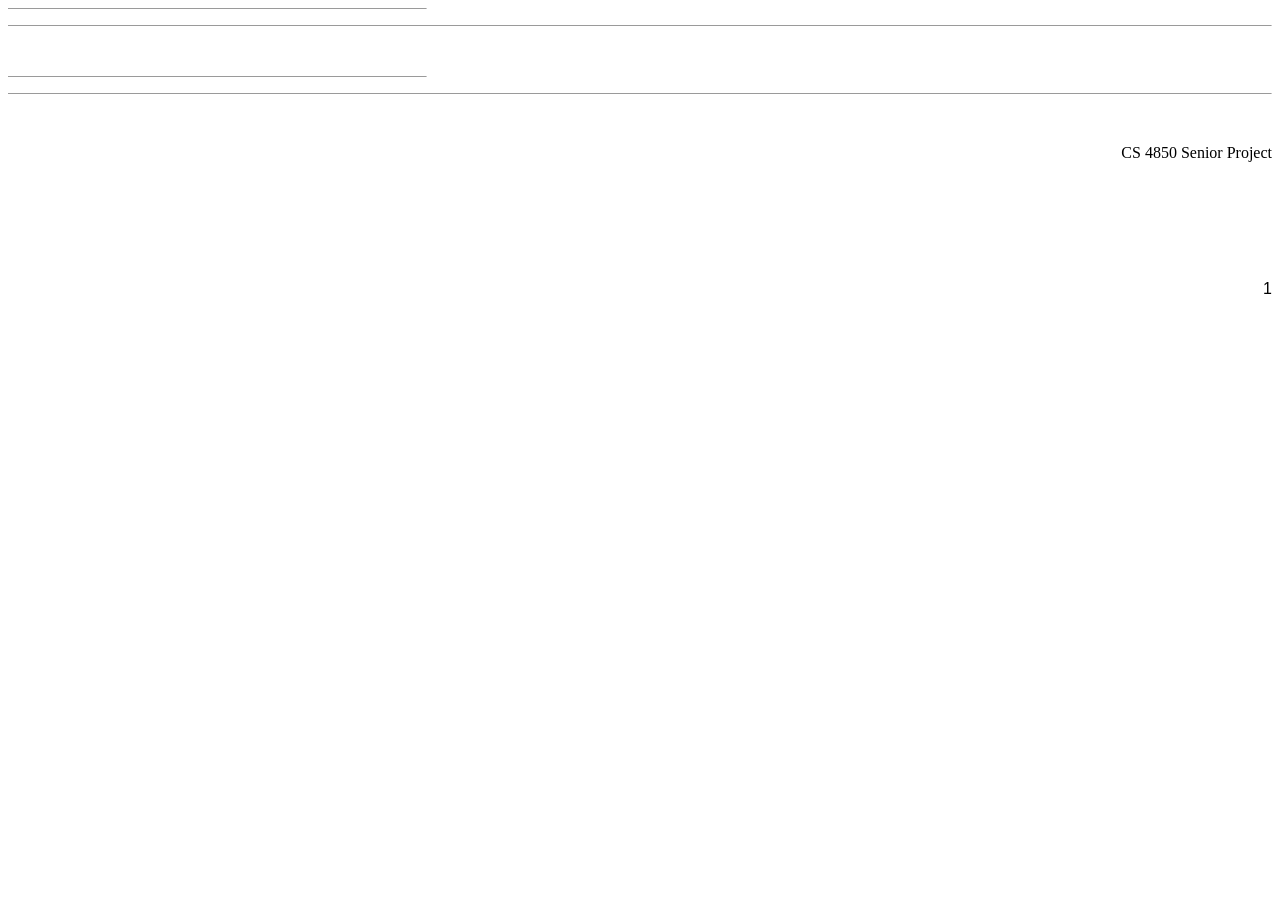
<file: document/ProjectPlan1.fld/header.html>
<html xmlns:v="urn:schemas-microsoft-com:vml"
xmlns:o="urn:schemas-microsoft-com:office:office"
xmlns:w="urn:schemas-microsoft-com:office:word"
xmlns:m="http://schemas.microsoft.com/office/2004/12/omml"
xmlns="http://www.w3.org/TR/REC-html40">

<head>
<meta http-equiv=Content-Type content="text/html; charset=utf-8">
<meta name=ProgId content=Word.Document>
<meta name=Generator content="Microsoft Word 15">
<meta name=Originator content="Microsoft Word 15">
<link id=Main-File rel=Main-File href="../ProjectPlan1.html">
</head>

<body lang=EN-US link=blue vlink=purple>

<div style='mso-element:footnote-separator' id=fs>

<p class=MsoNormal style='margin-bottom:0in;line-height:normal'><span
style='mso-special-character:footnote-separator'><![if !supportFootnotes]>

<hr align=left size=1 width="33%">

<![endif]></span></p>

</div>

<div style='mso-element:footnote-continuation-separator' id=fcs>

<p class=MsoNormal style='margin-bottom:0in;line-height:normal'><span
style='mso-special-character:footnote-continuation-separator'><![if !supportFootnotes]>

<hr align=left size=1>

<![endif]></span></p>

</div>

<div style='mso-element:footnote-continuation-notice' id=fcn>

<p class=MsoNormal style='margin-bottom:0in;line-height:normal'><o:p>&nbsp;</o:p></p>

</div>

<div style='mso-element:endnote-separator' id=es>

<p class=MsoNormal style='margin-bottom:0in;line-height:normal'><span
style='mso-special-character:footnote-separator'><![if !supportFootnotes]>

<hr align=left size=1 width="33%">

<![endif]></span></p>

</div>

<div style='mso-element:endnote-continuation-separator' id=ecs>

<p class=MsoNormal style='margin-bottom:0in;line-height:normal'><span
style='mso-special-character:footnote-continuation-separator'><![if !supportFootnotes]>

<hr align=left size=1>

<![endif]></span></p>

</div>

<div style='mso-element:endnote-continuation-notice' id=ecn>

<p class=MsoNormal style='margin-bottom:0in;line-height:normal'><o:p>&nbsp;</o:p></p>

</div>

<div style='mso-element:header' id=h1>

<p class=MsoHeader align=right style='margin-left:2.75in;text-align:right'>CS
4850 Senior Project</p>

<p class=MsoNormal align=right style='text-align:right'><o:p>&nbsp;</o:p></p>

</div>

<div style='mso-element:footer' id=ef1><w:Sdt SdtDocPart="t"
 DocPartType="Page Numbers (Bottom of Page)" DocPartUnique="t" ID="-469590777">
 <div style='mso-element:frame;mso-element-wrap:none;mso-element-anchor-vertical:
 paragraph;mso-element-anchor-horizontal:margin;mso-element-left:right;
 mso-element-top:.05pt;mso-height-rule:exactly'>
 <table cellspacing=0 cellpadding=0 hspace=0 vspace=0 align=right>
  <tr>
   <td valign=top align=left style='padding-top:0in;padding-right:0in;
   padding-bottom:0in;padding-left:0in'>
   <p class=MsoFooter style='mso-element:frame;mso-element-wrap:none;
   mso-element-anchor-vertical:paragraph;mso-element-anchor-horizontal:margin;
   mso-element-left:right;mso-element-top:.05pt;mso-height-rule:exactly'><!--[if supportFields]><span
   class=MsoPageNumber><span style='font-family:"Calibri",sans-serif;
   mso-ascii-theme-font:minor-latin;mso-hansi-theme-font:minor-latin;
   mso-bidi-font-family:"Times New Roman";mso-bidi-theme-font:minor-bidi'><span
   style='mso-element:field-begin'></span><span
   style='mso-spacerun:yes'> </span>PAGE </span></span><![endif]--><!--[if supportFields]><span
   class=MsoPageNumber><span style='font-family:"Calibri",sans-serif;
   mso-ascii-theme-font:minor-latin;mso-hansi-theme-font:minor-latin;
   mso-bidi-font-family:"Times New Roman";mso-bidi-theme-font:minor-bidi'><span
   style='mso-element:field-end'></span></span></span><![endif]--><span
   class=MsoPageNumber><span style='font-family:"Calibri",sans-serif;
   mso-ascii-theme-font:minor-latin;mso-hansi-theme-font:minor-latin;
   mso-bidi-font-family:"Times New Roman";mso-bidi-theme-font:minor-bidi'><o:p></o:p><w:sdtPr></w:sdtPr></span></span></p>
   </td>
  </tr>
 </table>
 </div>
 <![if !supportTextWrap]><br clear=ALL>
 <![endif]></w:Sdt>

<p class=MsoFooter style='margin-right:.25in'><o:p>&nbsp;</o:p></p>

</div>

<div style='mso-element:footer' id=f1><w:Sdt SdtDocPart="t"
 DocPartType="Page Numbers (Bottom of Page)" DocPartUnique="t" ID="-859903225">
 <div style='mso-element:frame;mso-element-wrap:none;mso-element-anchor-vertical:
 paragraph;mso-element-anchor-horizontal:margin;mso-element-left:right;
 mso-element-top:.05pt;mso-height-rule:exactly'>
 <table cellspacing=0 cellpadding=0 hspace=0 vspace=0 align=right>
  <tr>
   <td valign=top align=left style='padding-top:0in;padding-right:0in;
   padding-bottom:0in;padding-left:0in'>
   <p class=MsoFooter style='mso-element:frame;mso-element-wrap:none;
   mso-element-anchor-vertical:paragraph;mso-element-anchor-horizontal:margin;
   mso-element-left:right;mso-element-top:.05pt;mso-height-rule:exactly'><!--[if supportFields]><span
   class=MsoPageNumber><span style='font-family:"Calibri",sans-serif;
   mso-ascii-theme-font:minor-latin;mso-hansi-theme-font:minor-latin;
   mso-bidi-font-family:"Times New Roman";mso-bidi-theme-font:minor-bidi'><span
   style='mso-element:field-begin'></span><span
   style='mso-spacerun:yes'> </span>PAGE <span style='mso-element:field-separator'></span></span></span><![endif]--><span
   class=MsoPageNumber><span style='font-family:"Calibri",sans-serif;
   mso-ascii-theme-font:minor-latin;mso-hansi-theme-font:minor-latin;
   mso-bidi-font-family:"Times New Roman";mso-bidi-theme-font:minor-bidi'><span
   style='mso-no-proof:yes'>1</span></span></span><!--[if supportFields]><span
   class=MsoPageNumber><span style='font-family:"Calibri",sans-serif;
   mso-ascii-theme-font:minor-latin;mso-hansi-theme-font:minor-latin;
   mso-bidi-font-family:"Times New Roman";mso-bidi-theme-font:minor-bidi'><span
   style='mso-element:field-end'></span></span></span><![endif]--><span
   class=MsoPageNumber><span style='font-family:"Calibri",sans-serif;
   mso-ascii-theme-font:minor-latin;mso-hansi-theme-font:minor-latin;
   mso-bidi-font-family:"Times New Roman";mso-bidi-theme-font:minor-bidi'><o:p></o:p><w:sdtPr></w:sdtPr></span></span></p>
   </td>
  </tr>
 </table>
 </div>
 <![if !supportTextWrap]><br clear=ALL>
 <![endif]></w:Sdt>

<p class=MsoFooter style='margin-right:.25in'><o:p>&nbsp;</o:p></p>

</div>

</body>

</html>
</file>
<file: style.css>
body {
    font-family: Arial, sans-serif;
    
}

.container{
    display: flex;
    justify-content: space-between;
    align-items: center;
    padding:30px

}

.main-body{
    margin-top:10px;
    padding: 30px;;

}

.front-row{
    display:flex;
    flex-direction: row;
    justify-content: space-between;
    align-items: center;
    
}

.overview{
    display:flex;
    flex-direction: column;
    justify-content: center;
    align-items: center; 
    padding: 40px; 
    box-shadow: 0 4px 8px rgba(0,0,0,0.1);
    margin-left: 120px;
    margin-right: 120px;
   
}

.main-body img {
    width:200px;
    height:230px;
    border-radius: 30px;
}

.last-row{
    display:flex;
    flex-direction: row;
    justify-content: space-between;
    align-items: center;
}

.project-overview{
    display:flex;
    flex-direction: column;
    justify-content: center;
    align-items: center;
    padding: 40px; 
    box-shadow: 0 4px 8px rgba(0,0,0,0.1);
    margin-left: 80px;
    margin-right: 80px;
    border-radius: 30px;
    width: 450px
}

.information{
    display:flex;
    flex-direction: column;
    justify-content: center;
    align-items: center;
    padding: 40px; 
    box-shadow: 0 4px 8px rgba(0,0,0,0.1);
    margin-left: 80px;
    margin-right: 80px;
    border-radius: 30px;
    width:300px
}
</file>
